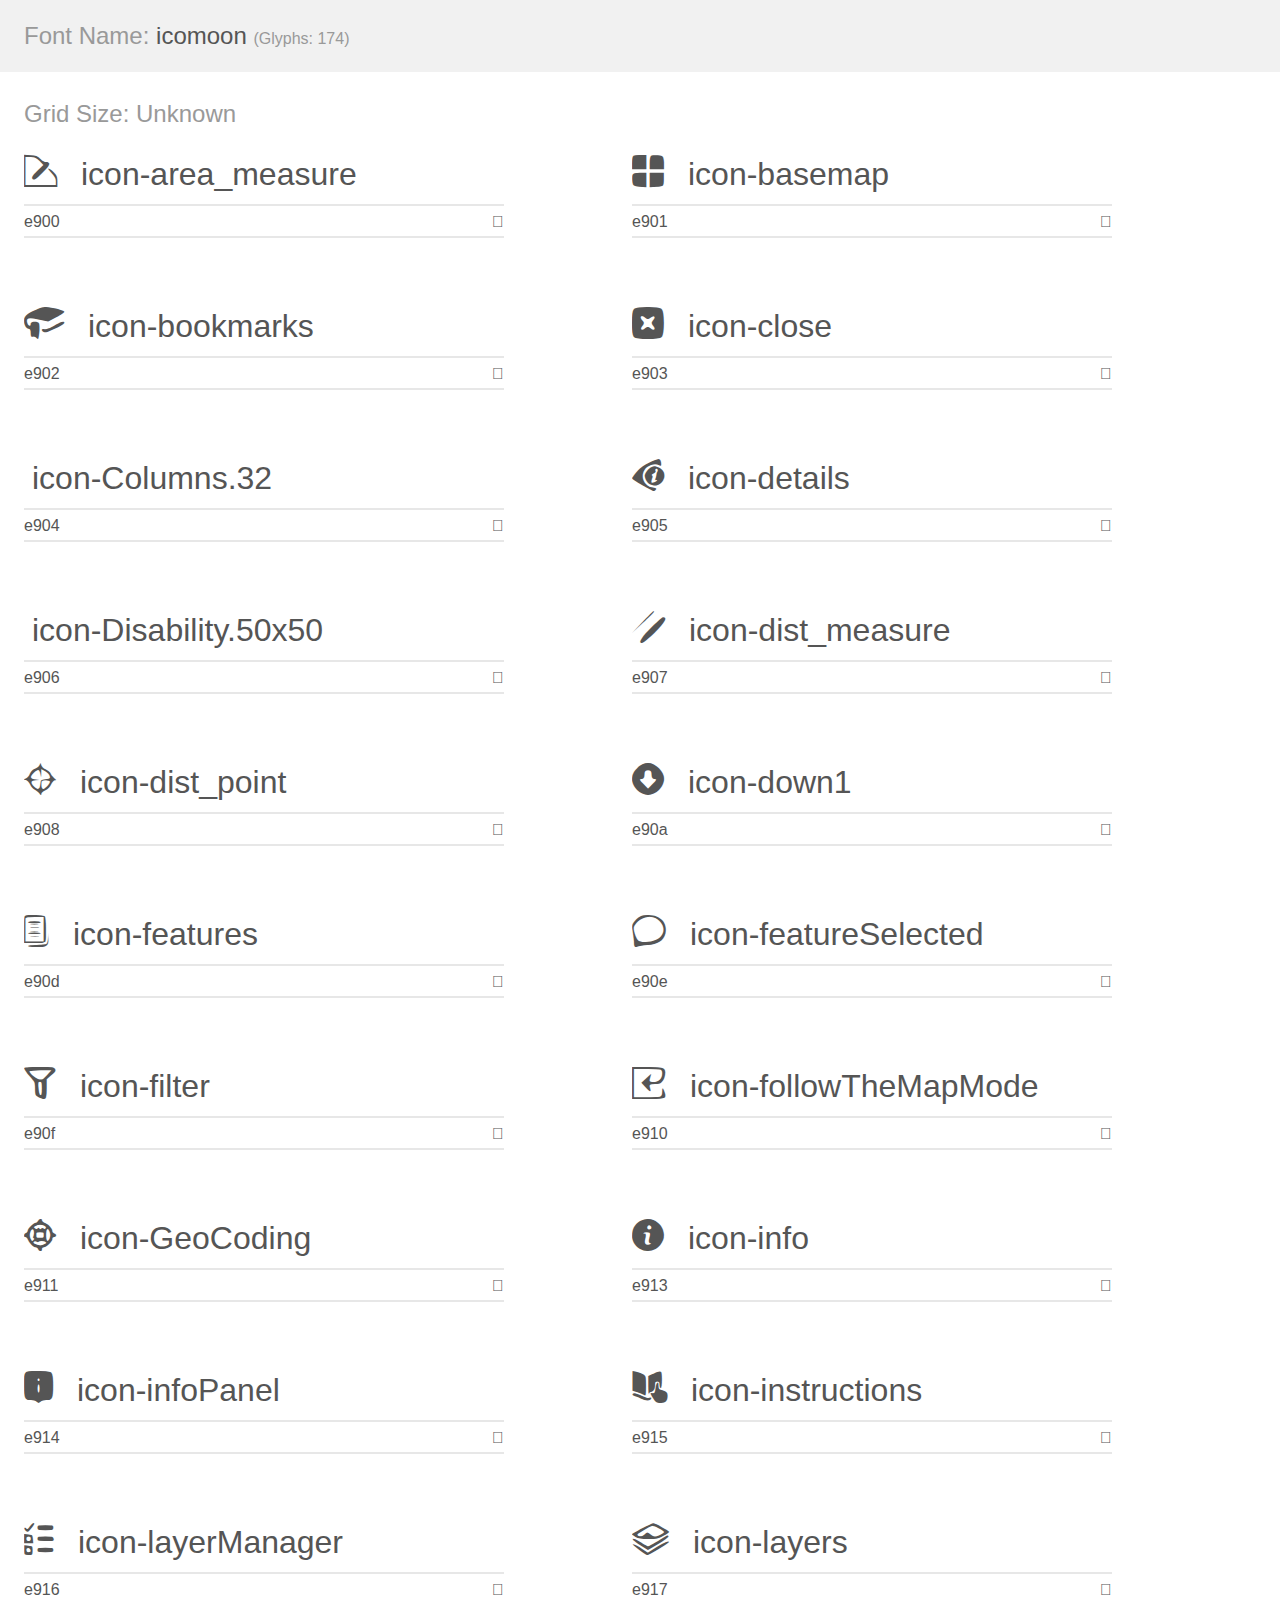
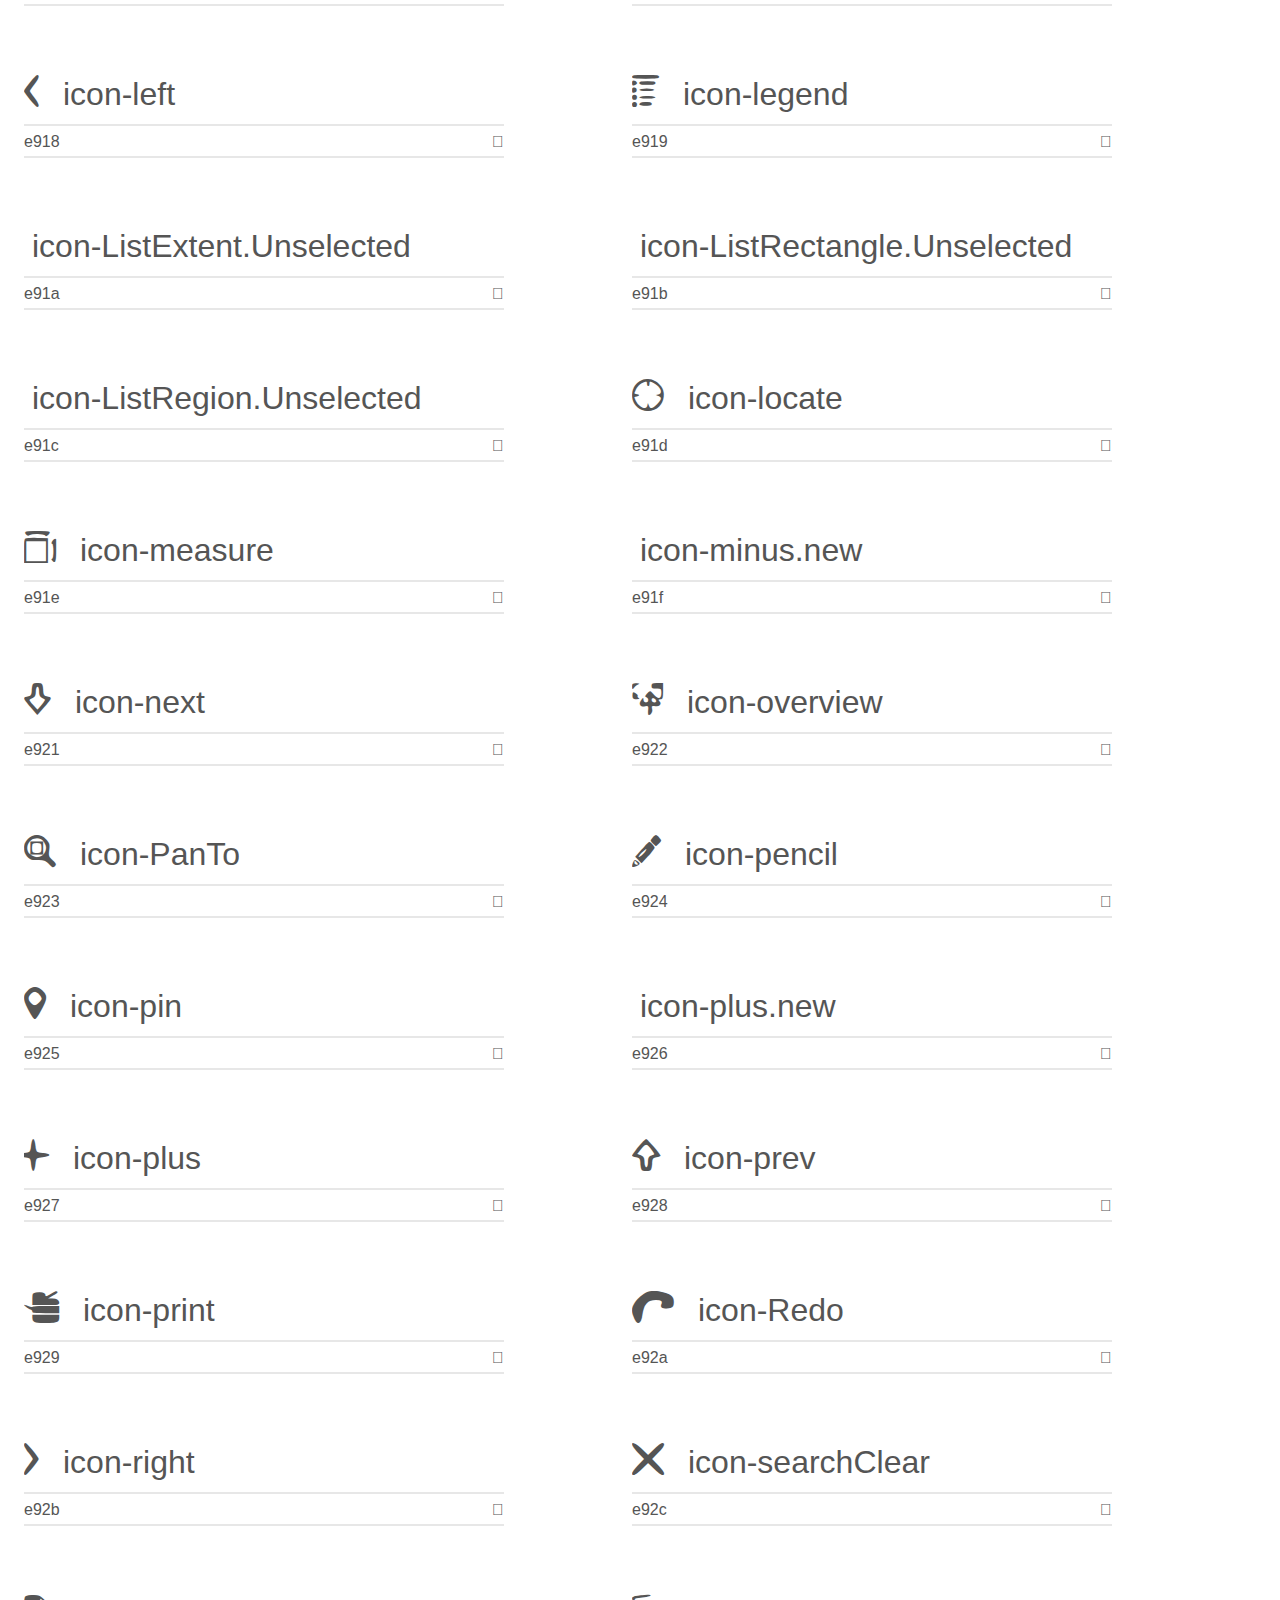
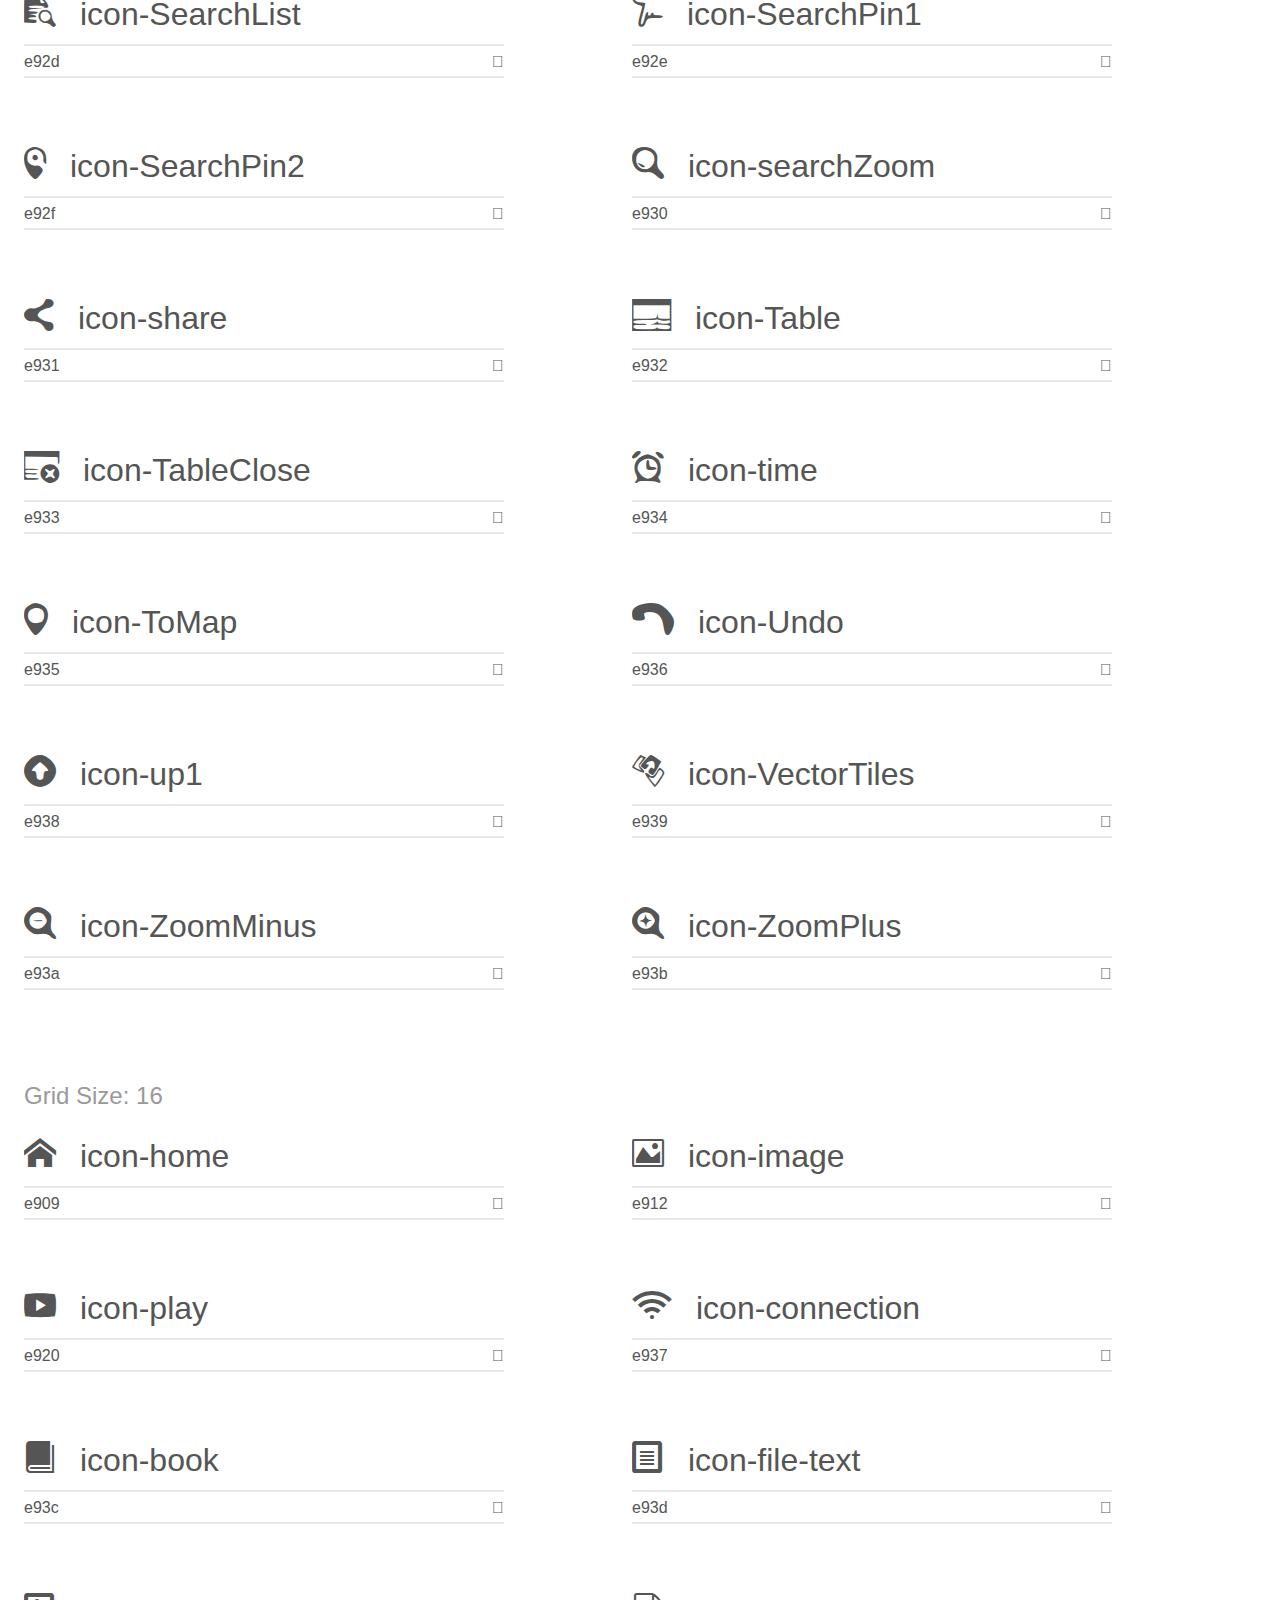
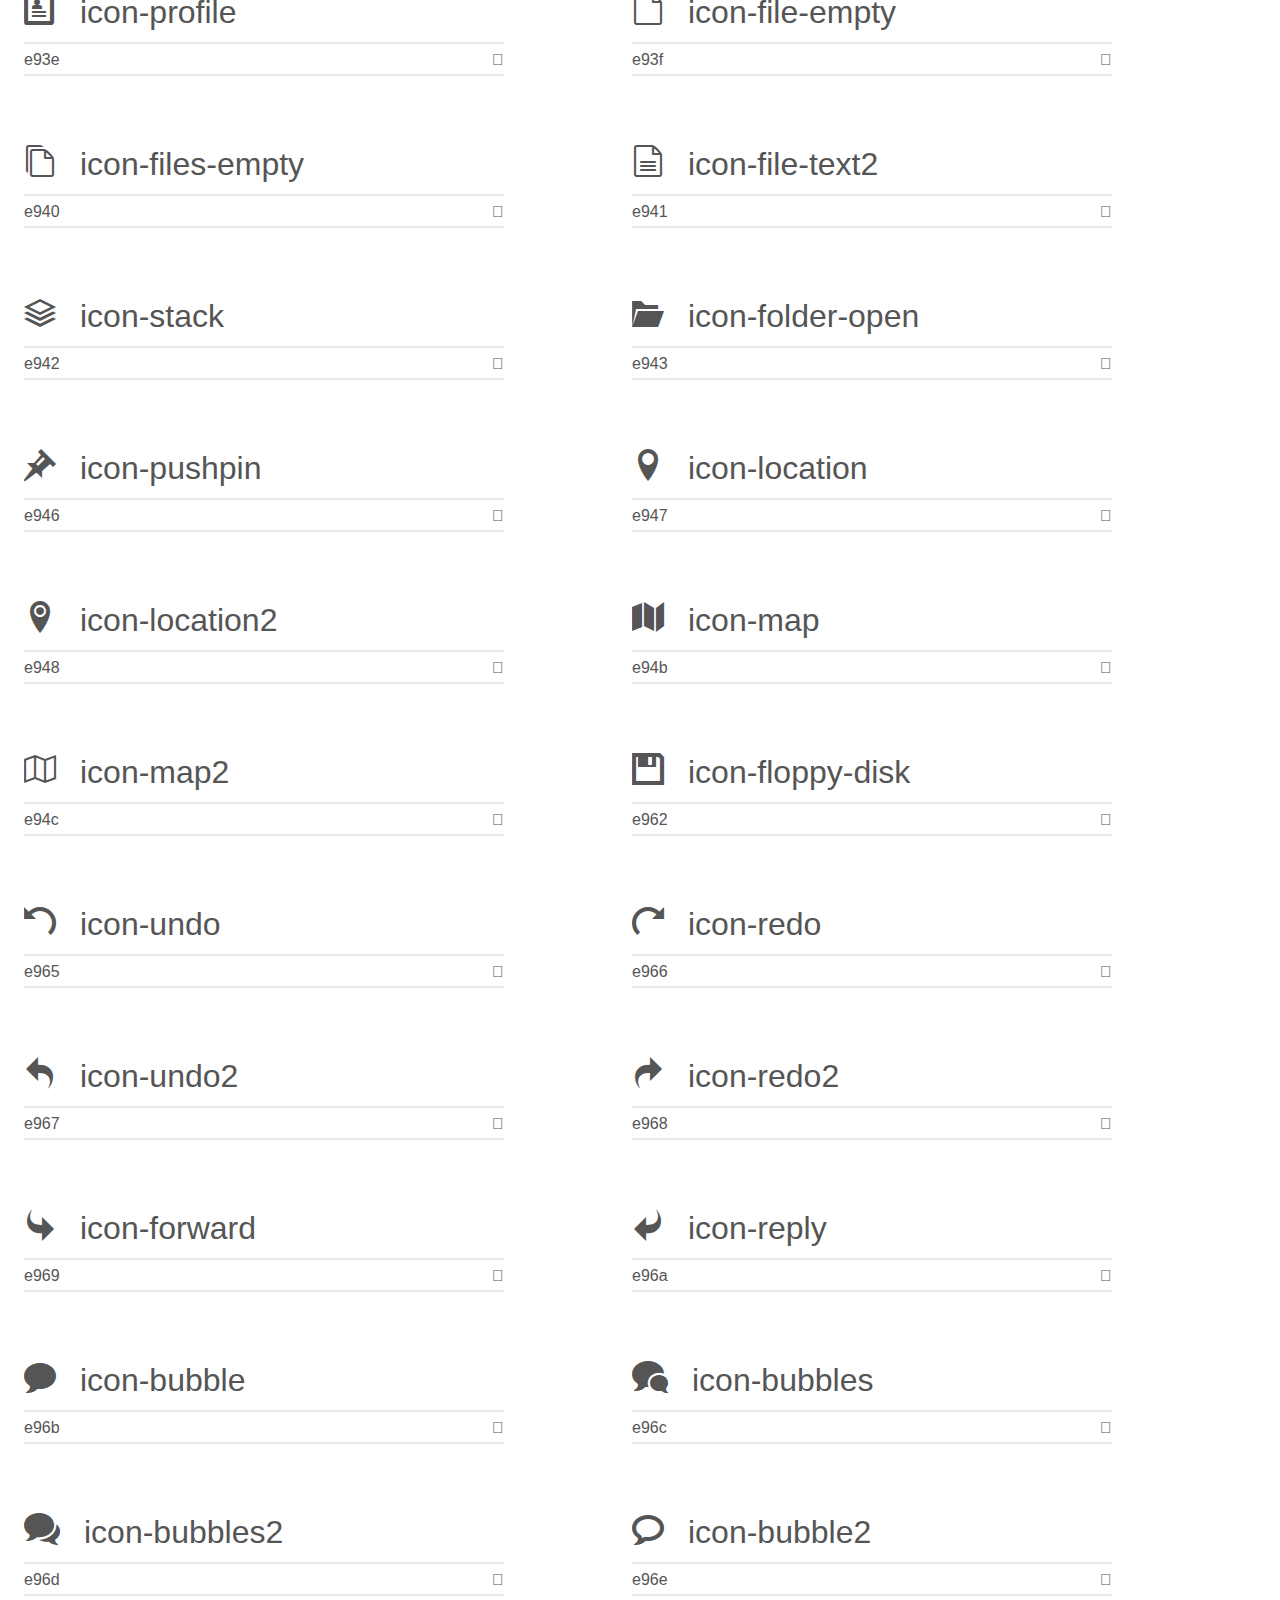
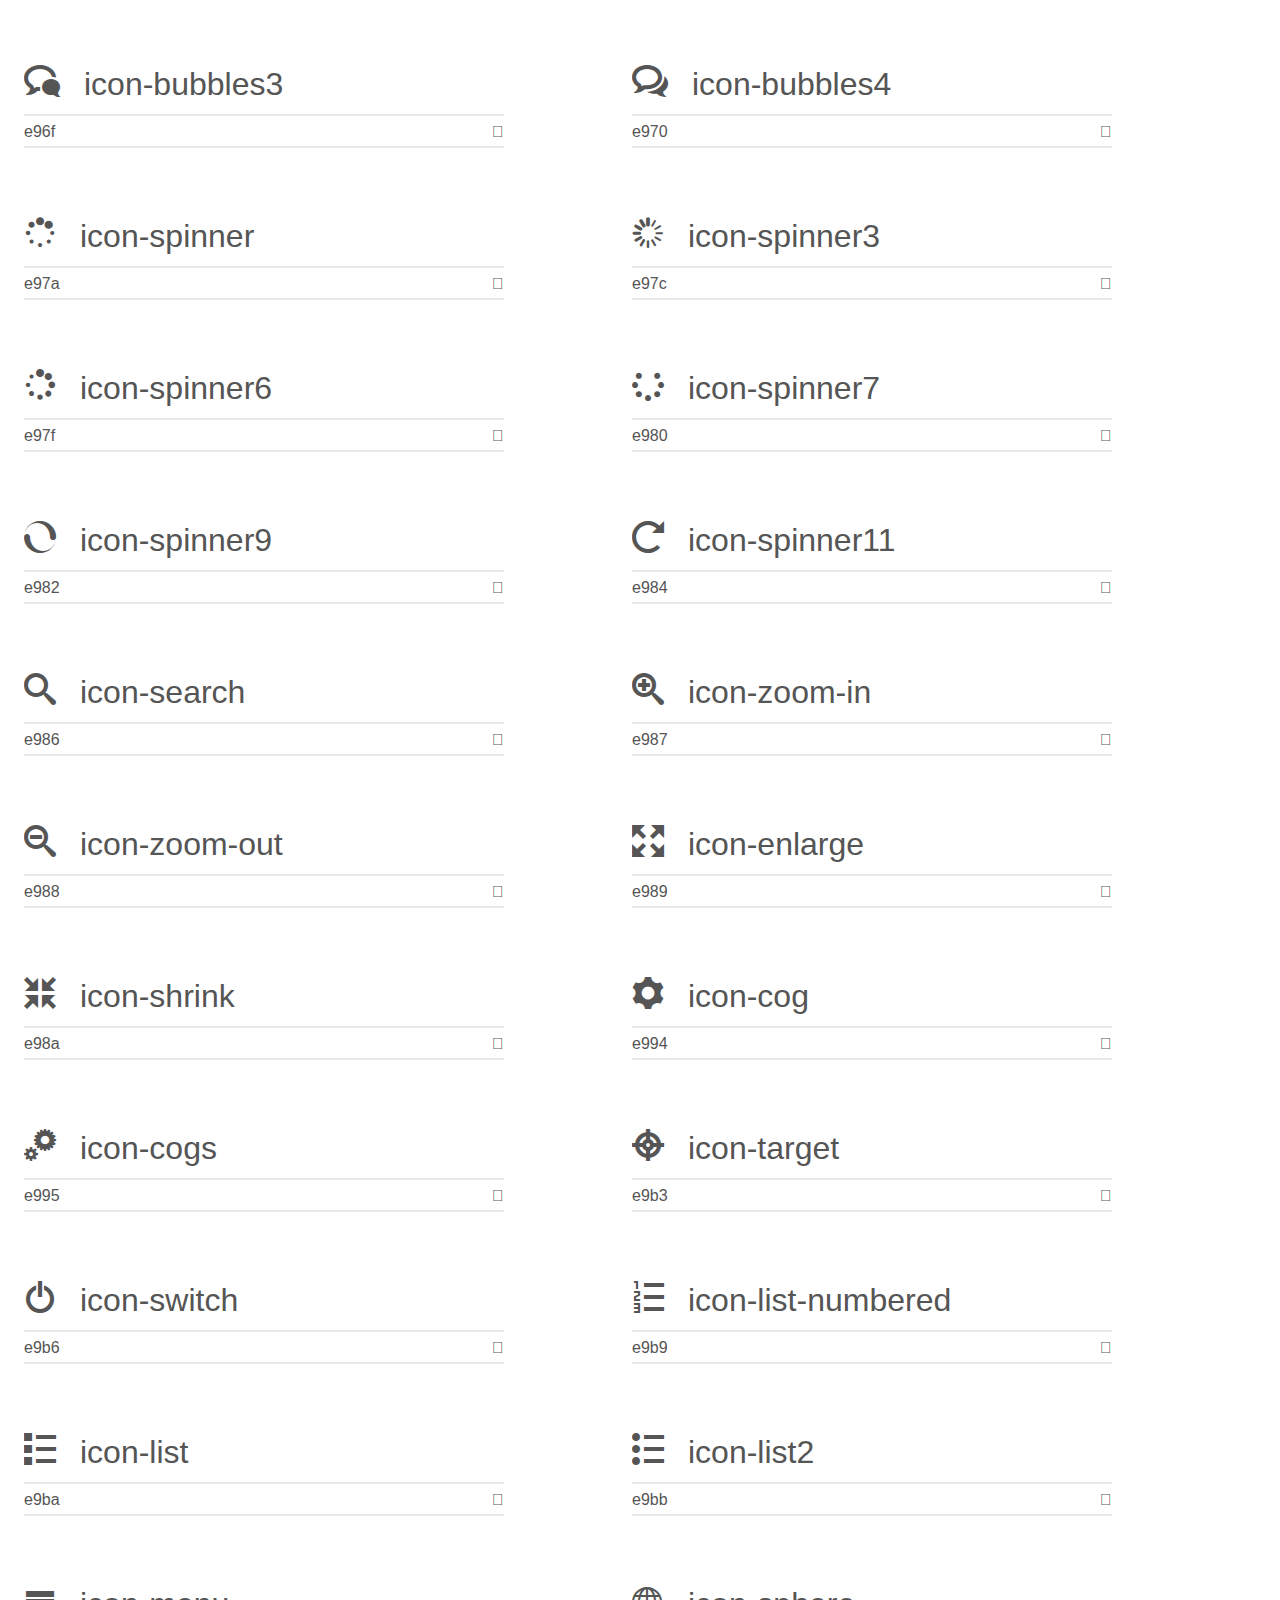
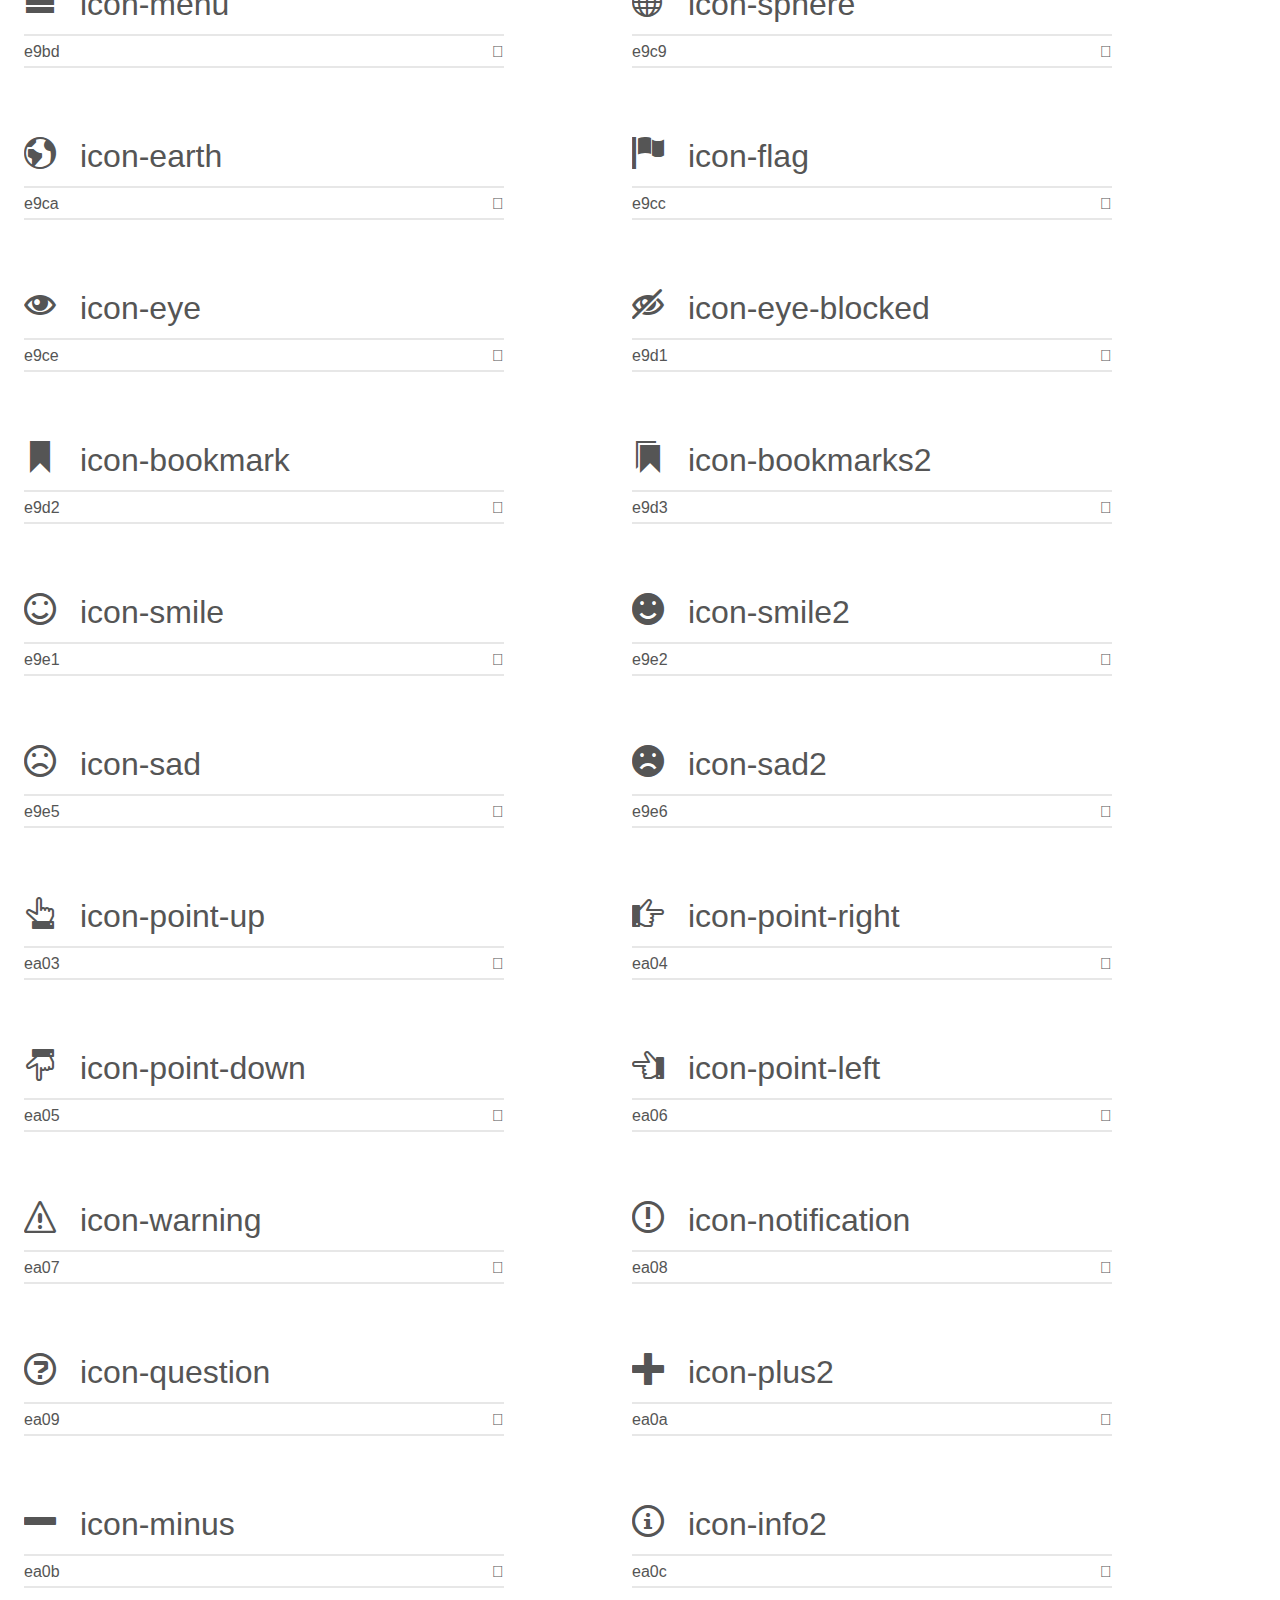
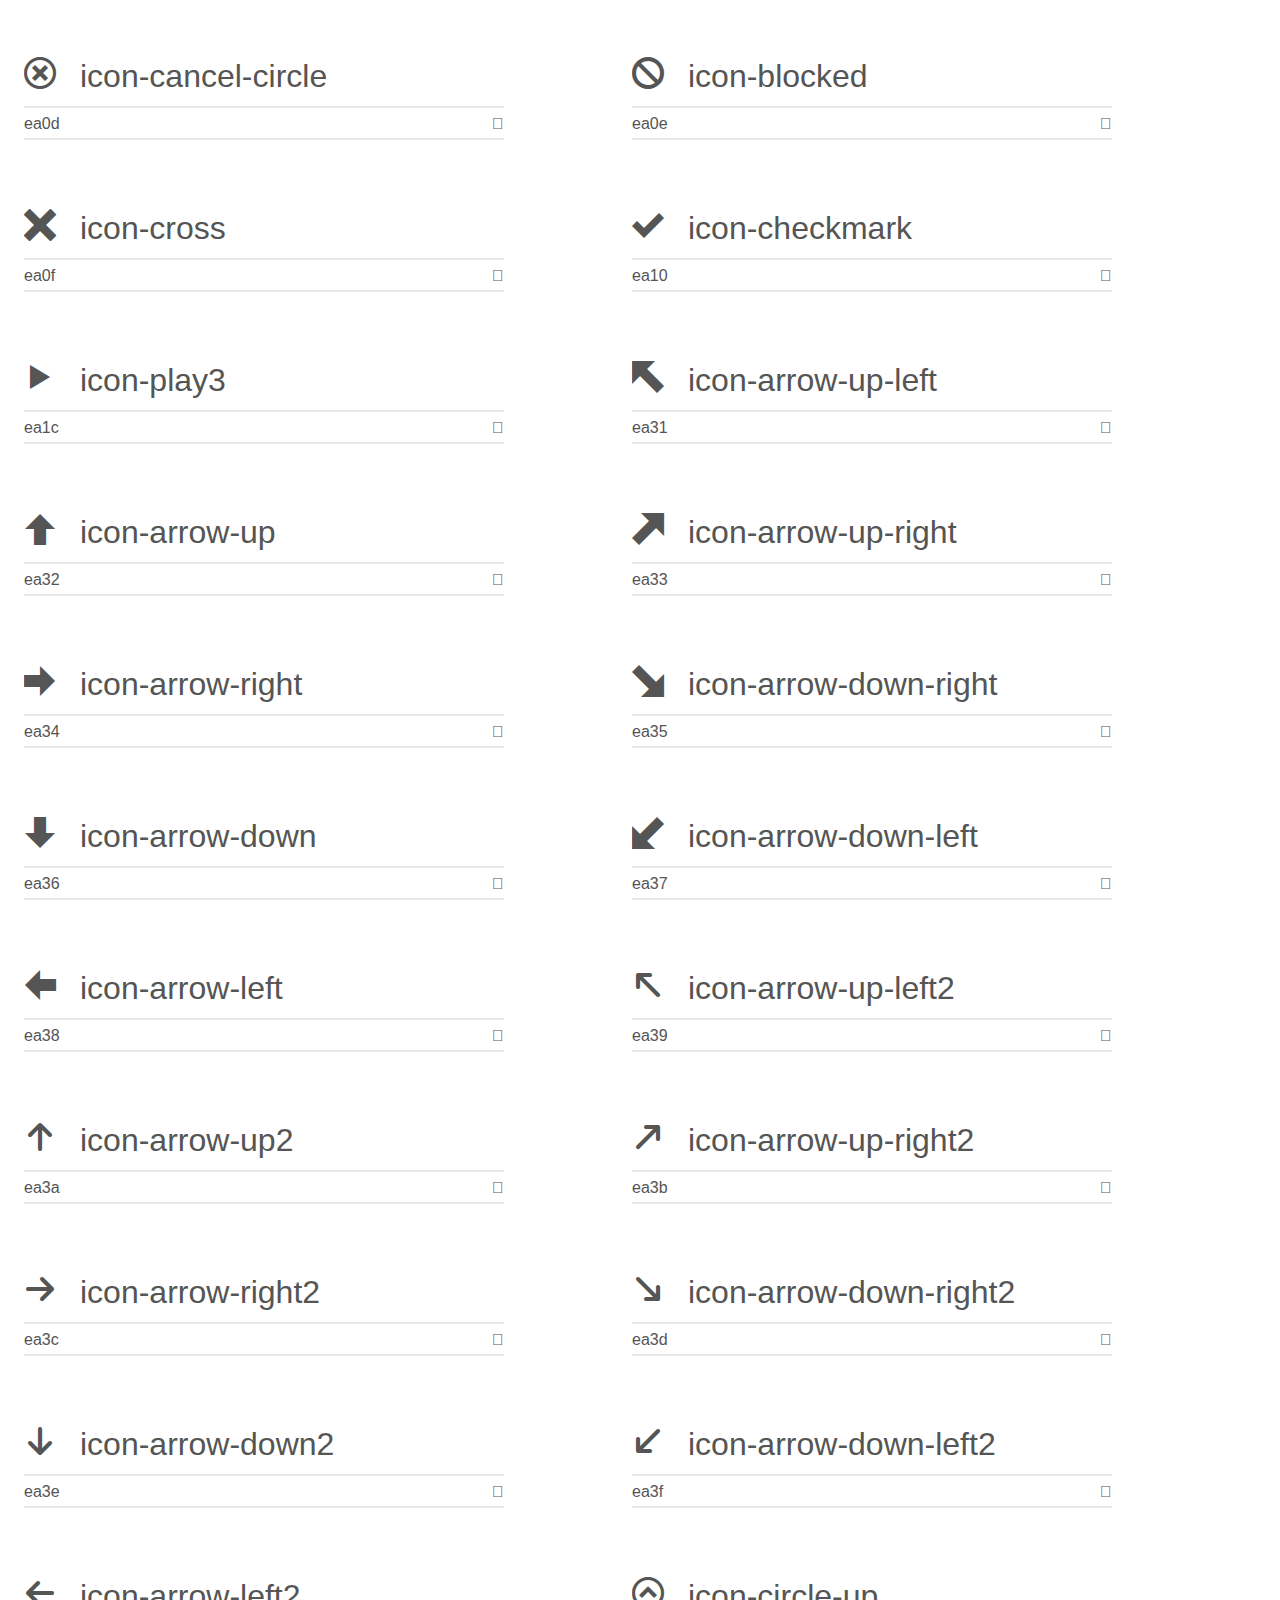
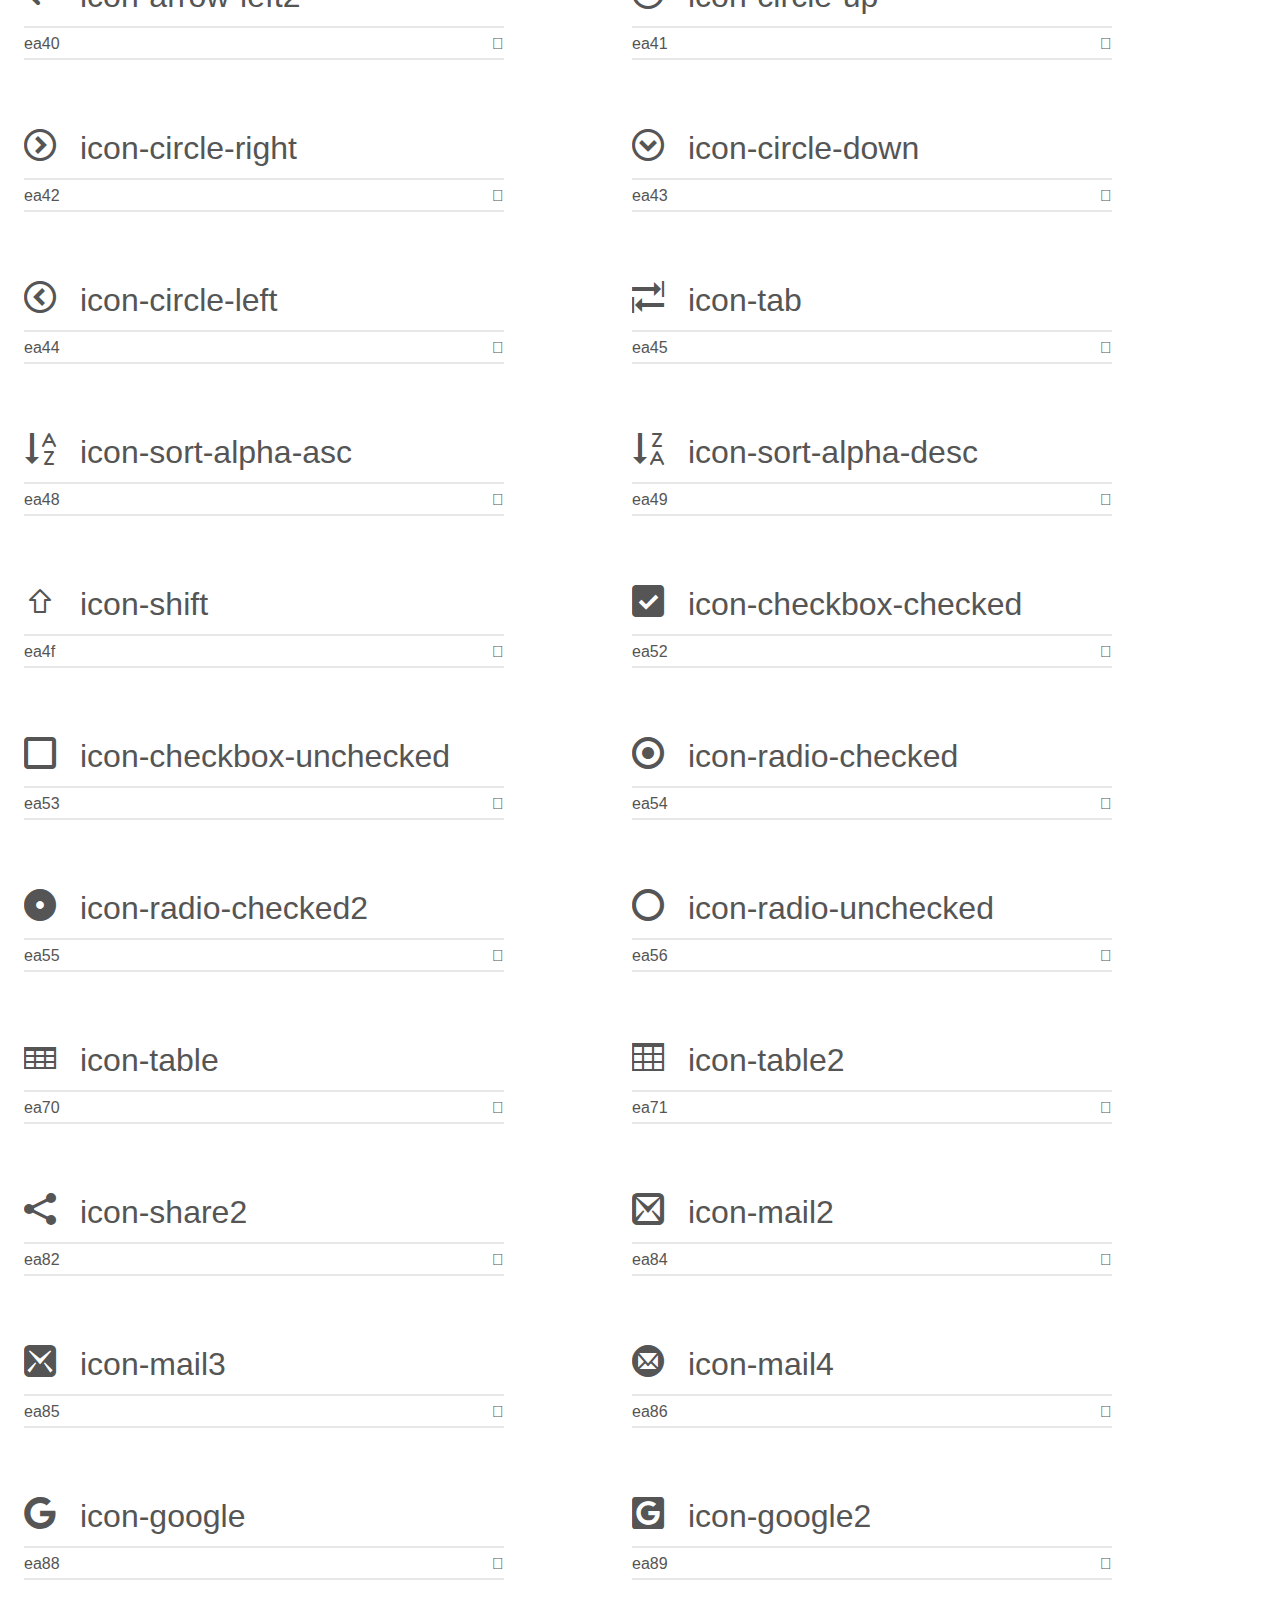
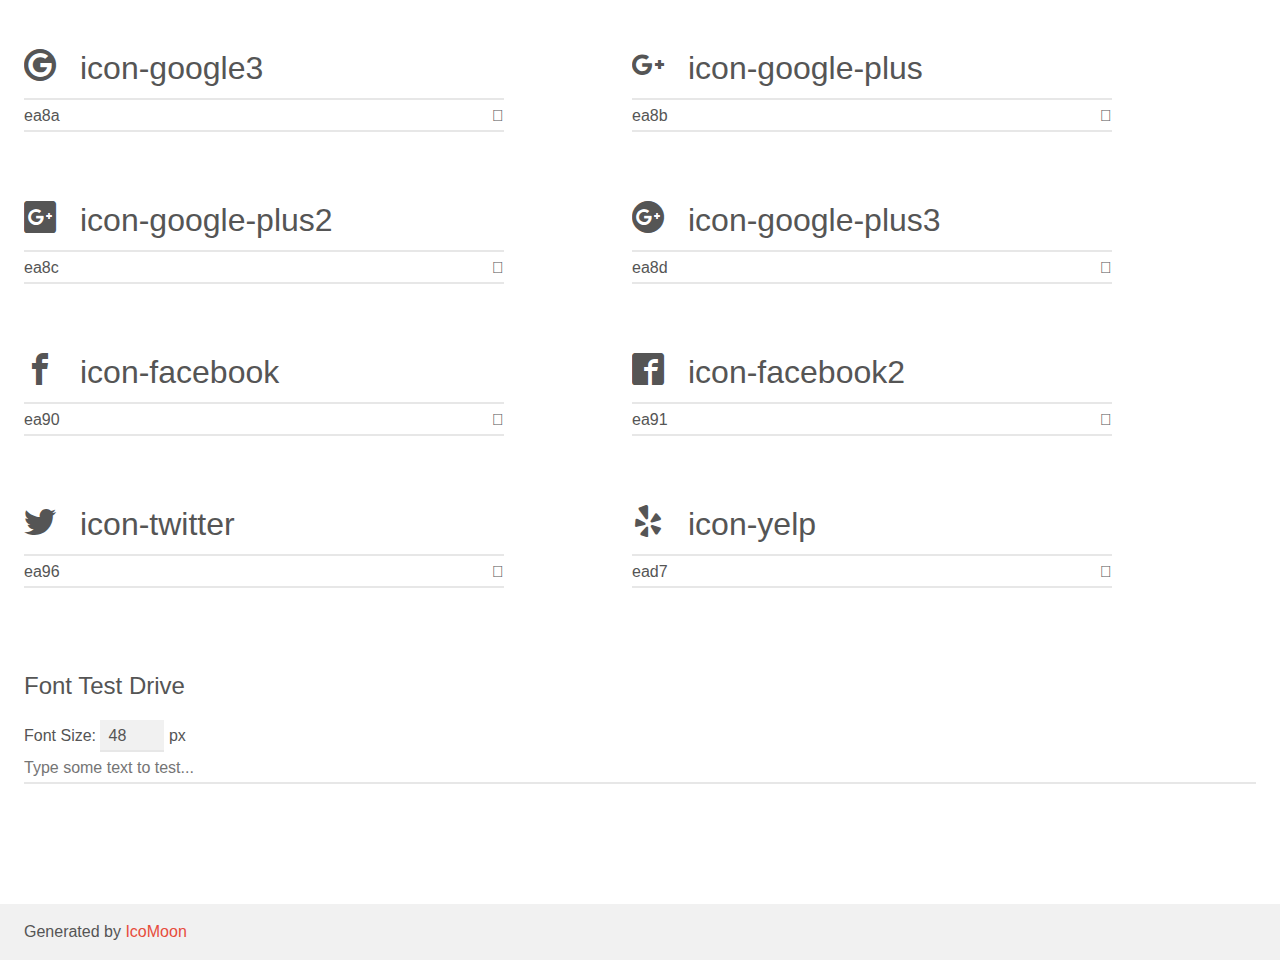
<file: icomoon/demo.html>
<!doctype html>
<html>
<head>
    <meta charset="utf-8">
    <title>IcoMoon Demo</title>
    <meta name="description" content="An Icon Font Generated By IcoMoon.io">
    <meta name="viewport" content="width=device-width, initial-scale=1">
    <link rel="stylesheet" href="demo-files/demo.css">
    <link rel="stylesheet" href="style.css"></head>
<body>
    <div class="bgc1 clearfix">
        <h1 class="mhmm mvm"><span class="fgc1">Font Name:</span> icomoon <small class="fgc1">(Glyphs:&nbsp;174)</small></h1>
    </div>
    <div class="clearfix mhl ptl">
        <h1 class="mvm mtn fgc1">Grid Size: Unknown</h1>
        <div class="glyph fs1">
            <div class="clearfix bshadow0 pbs">
                <span class="icon-area_measure">
                
                </span>
                <span class="mls"> icon-area_measure</span>
            </div>
            <fieldset class="fs0 size1of1 clearfix hidden-false">
                <input type="text" readonly value="e900" class="unit size1of2" />
                <input type="text" maxlength="1" readonly value="&#xe900;" class="unitRight size1of2 talign-right" />
            </fieldset>
            <div class="fs0 bshadow0 clearfix hidden-true">
                <span class="unit pvs fgc1">liga: </span>
                <input type="text" readonly value="" class="liga unitRight" />
            </div>
        </div>
        <div class="glyph fs1">
            <div class="clearfix bshadow0 pbs">
                <span class="icon-basemap">
                
                </span>
                <span class="mls"> icon-basemap</span>
            </div>
            <fieldset class="fs0 size1of1 clearfix hidden-false">
                <input type="text" readonly value="e901" class="unit size1of2" />
                <input type="text" maxlength="1" readonly value="&#xe901;" class="unitRight size1of2 talign-right" />
            </fieldset>
            <div class="fs0 bshadow0 clearfix hidden-true">
                <span class="unit pvs fgc1">liga: </span>
                <input type="text" readonly value="" class="liga unitRight" />
            </div>
        </div>
        <div class="glyph fs1">
            <div class="clearfix bshadow0 pbs">
                <span class="icon-bookmarks">
                
                </span>
                <span class="mls"> icon-bookmarks</span>
            </div>
            <fieldset class="fs0 size1of1 clearfix hidden-false">
                <input type="text" readonly value="e902" class="unit size1of2" />
                <input type="text" maxlength="1" readonly value="&#xe902;" class="unitRight size1of2 talign-right" />
            </fieldset>
            <div class="fs0 bshadow0 clearfix hidden-true">
                <span class="unit pvs fgc1">liga: </span>
                <input type="text" readonly value="" class="liga unitRight" />
            </div>
        </div>
        <div class="glyph fs1">
            <div class="clearfix bshadow0 pbs">
                <span class="icon-close">
                
                </span>
                <span class="mls"> icon-close</span>
            </div>
            <fieldset class="fs0 size1of1 clearfix hidden-false">
                <input type="text" readonly value="e903" class="unit size1of2" />
                <input type="text" maxlength="1" readonly value="&#xe903;" class="unitRight size1of2 talign-right" />
            </fieldset>
            <div class="fs0 bshadow0 clearfix hidden-true">
                <span class="unit pvs fgc1">liga: </span>
                <input type="text" readonly value="" class="liga unitRight" />
            </div>
        </div>
        <div class="glyph fs1">
            <div class="clearfix bshadow0 pbs">
                <span class="icon-Columns.32">
                
                </span>
                <span class="mls"> icon-Columns.32</span>
            </div>
            <fieldset class="fs0 size1of1 clearfix hidden-false">
                <input type="text" readonly value="e904" class="unit size1of2" />
                <input type="text" maxlength="1" readonly value="&#xe904;" class="unitRight size1of2 talign-right" />
            </fieldset>
            <div class="fs0 bshadow0 clearfix hidden-true">
                <span class="unit pvs fgc1">liga: </span>
                <input type="text" readonly value="" class="liga unitRight" />
            </div>
        </div>
        <div class="glyph fs1">
            <div class="clearfix bshadow0 pbs">
                <span class="icon-details">
                
                </span>
                <span class="mls"> icon-details</span>
            </div>
            <fieldset class="fs0 size1of1 clearfix hidden-false">
                <input type="text" readonly value="e905" class="unit size1of2" />
                <input type="text" maxlength="1" readonly value="&#xe905;" class="unitRight size1of2 talign-right" />
            </fieldset>
            <div class="fs0 bshadow0 clearfix hidden-true">
                <span class="unit pvs fgc1">liga: </span>
                <input type="text" readonly value="" class="liga unitRight" />
            </div>
        </div>
        <div class="glyph fs1">
            <div class="clearfix bshadow0 pbs">
                <span class="icon-Disability.50x50">
                
                </span>
                <span class="mls"> icon-Disability.50x50</span>
            </div>
            <fieldset class="fs0 size1of1 clearfix hidden-false">
                <input type="text" readonly value="e906" class="unit size1of2" />
                <input type="text" maxlength="1" readonly value="&#xe906;" class="unitRight size1of2 talign-right" />
            </fieldset>
            <div class="fs0 bshadow0 clearfix hidden-true">
                <span class="unit pvs fgc1">liga: </span>
                <input type="text" readonly value="" class="liga unitRight" />
            </div>
        </div>
        <div class="glyph fs1">
            <div class="clearfix bshadow0 pbs">
                <span class="icon-dist_measure">
                
                </span>
                <span class="mls"> icon-dist_measure</span>
            </div>
            <fieldset class="fs0 size1of1 clearfix hidden-false">
                <input type="text" readonly value="e907" class="unit size1of2" />
                <input type="text" maxlength="1" readonly value="&#xe907;" class="unitRight size1of2 talign-right" />
            </fieldset>
            <div class="fs0 bshadow0 clearfix hidden-true">
                <span class="unit pvs fgc1">liga: </span>
                <input type="text" readonly value="" class="liga unitRight" />
            </div>
        </div>
        <div class="glyph fs1">
            <div class="clearfix bshadow0 pbs">
                <span class="icon-dist_point">
                
                </span>
                <span class="mls"> icon-dist_point</span>
            </div>
            <fieldset class="fs0 size1of1 clearfix hidden-false">
                <input type="text" readonly value="e908" class="unit size1of2" />
                <input type="text" maxlength="1" readonly value="&#xe908;" class="unitRight size1of2 talign-right" />
            </fieldset>
            <div class="fs0 bshadow0 clearfix hidden-true">
                <span class="unit pvs fgc1">liga: </span>
                <input type="text" readonly value="" class="liga unitRight" />
            </div>
        </div>
        <div class="glyph fs1">
            <div class="clearfix bshadow0 pbs">
                <span class="icon-down1">
                
                </span>
                <span class="mls"> icon-down1</span>
            </div>
            <fieldset class="fs0 size1of1 clearfix hidden-false">
                <input type="text" readonly value="e90a" class="unit size1of2" />
                <input type="text" maxlength="1" readonly value="&#xe90a;" class="unitRight size1of2 talign-right" />
            </fieldset>
            <div class="fs0 bshadow0 clearfix hidden-true">
                <span class="unit pvs fgc1">liga: </span>
                <input type="text" readonly value="" class="liga unitRight" />
            </div>
        </div>
        <div class="glyph fs1">
            <div class="clearfix bshadow0 pbs">
                <span class="icon-features">
                
                </span>
                <span class="mls"> icon-features</span>
            </div>
            <fieldset class="fs0 size1of1 clearfix hidden-false">
                <input type="text" readonly value="e90d" class="unit size1of2" />
                <input type="text" maxlength="1" readonly value="&#xe90d;" class="unitRight size1of2 talign-right" />
            </fieldset>
            <div class="fs0 bshadow0 clearfix hidden-true">
                <span class="unit pvs fgc1">liga: </span>
                <input type="text" readonly value="" class="liga unitRight" />
            </div>
        </div>
        <div class="glyph fs1">
            <div class="clearfix bshadow0 pbs">
                <span class="icon-featureSelected">
                
                </span>
                <span class="mls"> icon-featureSelected</span>
            </div>
            <fieldset class="fs0 size1of1 clearfix hidden-false">
                <input type="text" readonly value="e90e" class="unit size1of2" />
                <input type="text" maxlength="1" readonly value="&#xe90e;" class="unitRight size1of2 talign-right" />
            </fieldset>
            <div class="fs0 bshadow0 clearfix hidden-true">
                <span class="unit pvs fgc1">liga: </span>
                <input type="text" readonly value="" class="liga unitRight" />
            </div>
        </div>
        <div class="glyph fs1">
            <div class="clearfix bshadow0 pbs">
                <span class="icon-filter">
                
                </span>
                <span class="mls"> icon-filter</span>
            </div>
            <fieldset class="fs0 size1of1 clearfix hidden-false">
                <input type="text" readonly value="e90f" class="unit size1of2" />
                <input type="text" maxlength="1" readonly value="&#xe90f;" class="unitRight size1of2 talign-right" />
            </fieldset>
            <div class="fs0 bshadow0 clearfix hidden-true">
                <span class="unit pvs fgc1">liga: </span>
                <input type="text" readonly value="" class="liga unitRight" />
            </div>
        </div>
        <div class="glyph fs1">
            <div class="clearfix bshadow0 pbs">
                <span class="icon-followTheMapMode">
                
                </span>
                <span class="mls"> icon-followTheMapMode</span>
            </div>
            <fieldset class="fs0 size1of1 clearfix hidden-false">
                <input type="text" readonly value="e910" class="unit size1of2" />
                <input type="text" maxlength="1" readonly value="&#xe910;" class="unitRight size1of2 talign-right" />
            </fieldset>
            <div class="fs0 bshadow0 clearfix hidden-true">
                <span class="unit pvs fgc1">liga: </span>
                <input type="text" readonly value="" class="liga unitRight" />
            </div>
        </div>
        <div class="glyph fs1">
            <div class="clearfix bshadow0 pbs">
                <span class="icon-GeoCoding">
                
                </span>
                <span class="mls"> icon-GeoCoding</span>
            </div>
            <fieldset class="fs0 size1of1 clearfix hidden-false">
                <input type="text" readonly value="e911" class="unit size1of2" />
                <input type="text" maxlength="1" readonly value="&#xe911;" class="unitRight size1of2 talign-right" />
            </fieldset>
            <div class="fs0 bshadow0 clearfix hidden-true">
                <span class="unit pvs fgc1">liga: </span>
                <input type="text" readonly value="" class="liga unitRight" />
            </div>
        </div>
        <div class="glyph fs1">
            <div class="clearfix bshadow0 pbs">
                <span class="icon-info">
                
                </span>
                <span class="mls"> icon-info</span>
            </div>
            <fieldset class="fs0 size1of1 clearfix hidden-false">
                <input type="text" readonly value="e913" class="unit size1of2" />
                <input type="text" maxlength="1" readonly value="&#xe913;" class="unitRight size1of2 talign-right" />
            </fieldset>
            <div class="fs0 bshadow0 clearfix hidden-true">
                <span class="unit pvs fgc1">liga: </span>
                <input type="text" readonly value="" class="liga unitRight" />
            </div>
        </div>
        <div class="glyph fs1">
            <div class="clearfix bshadow0 pbs">
                <span class="icon-infoPanel">
                
                </span>
                <span class="mls"> icon-infoPanel</span>
            </div>
            <fieldset class="fs0 size1of1 clearfix hidden-false">
                <input type="text" readonly value="e914" class="unit size1of2" />
                <input type="text" maxlength="1" readonly value="&#xe914;" class="unitRight size1of2 talign-right" />
            </fieldset>
            <div class="fs0 bshadow0 clearfix hidden-true">
                <span class="unit pvs fgc1">liga: </span>
                <input type="text" readonly value="" class="liga unitRight" />
            </div>
        </div>
        <div class="glyph fs1">
            <div class="clearfix bshadow0 pbs">
                <span class="icon-instructions">
                
                </span>
                <span class="mls"> icon-instructions</span>
            </div>
            <fieldset class="fs0 size1of1 clearfix hidden-false">
                <input type="text" readonly value="e915" class="unit size1of2" />
                <input type="text" maxlength="1" readonly value="&#xe915;" class="unitRight size1of2 talign-right" />
            </fieldset>
            <div class="fs0 bshadow0 clearfix hidden-true">
                <span class="unit pvs fgc1">liga: </span>
                <input type="text" readonly value="" class="liga unitRight" />
            </div>
        </div>
        <div class="glyph fs1">
            <div class="clearfix bshadow0 pbs">
                <span class="icon-layerManager">
                
                </span>
                <span class="mls"> icon-layerManager</span>
            </div>
            <fieldset class="fs0 size1of1 clearfix hidden-false">
                <input type="text" readonly value="e916" class="unit size1of2" />
                <input type="text" maxlength="1" readonly value="&#xe916;" class="unitRight size1of2 talign-right" />
            </fieldset>
            <div class="fs0 bshadow0 clearfix hidden-true">
                <span class="unit pvs fgc1">liga: </span>
                <input type="text" readonly value="" class="liga unitRight" />
            </div>
        </div>
        <div class="glyph fs1">
            <div class="clearfix bshadow0 pbs">
                <span class="icon-layers">
                
                </span>
                <span class="mls"> icon-layers</span>
            </div>
            <fieldset class="fs0 size1of1 clearfix hidden-false">
                <input type="text" readonly value="e917" class="unit size1of2" />
                <input type="text" maxlength="1" readonly value="&#xe917;" class="unitRight size1of2 talign-right" />
            </fieldset>
            <div class="fs0 bshadow0 clearfix hidden-true">
                <span class="unit pvs fgc1">liga: </span>
                <input type="text" readonly value="" class="liga unitRight" />
            </div>
        </div>
        <div class="glyph fs1">
            <div class="clearfix bshadow0 pbs">
                <span class="icon-left">
                
                </span>
                <span class="mls"> icon-left</span>
            </div>
            <fieldset class="fs0 size1of1 clearfix hidden-false">
                <input type="text" readonly value="e918" class="unit size1of2" />
                <input type="text" maxlength="1" readonly value="&#xe918;" class="unitRight size1of2 talign-right" />
            </fieldset>
            <div class="fs0 bshadow0 clearfix hidden-true">
                <span class="unit pvs fgc1">liga: </span>
                <input type="text" readonly value="" class="liga unitRight" />
            </div>
        </div>
        <div class="glyph fs1">
            <div class="clearfix bshadow0 pbs">
                <span class="icon-legend">
                
                </span>
                <span class="mls"> icon-legend</span>
            </div>
            <fieldset class="fs0 size1of1 clearfix hidden-false">
                <input type="text" readonly value="e919" class="unit size1of2" />
                <input type="text" maxlength="1" readonly value="&#xe919;" class="unitRight size1of2 talign-right" />
            </fieldset>
            <div class="fs0 bshadow0 clearfix hidden-true">
                <span class="unit pvs fgc1">liga: </span>
                <input type="text" readonly value="" class="liga unitRight" />
            </div>
        </div>
        <div class="glyph fs1">
            <div class="clearfix bshadow0 pbs">
                <span class="icon-ListExtent.Unselected">
                
                </span>
                <span class="mls"> icon-ListExtent.Unselected</span>
            </div>
            <fieldset class="fs0 size1of1 clearfix hidden-false">
                <input type="text" readonly value="e91a" class="unit size1of2" />
                <input type="text" maxlength="1" readonly value="&#xe91a;" class="unitRight size1of2 talign-right" />
            </fieldset>
            <div class="fs0 bshadow0 clearfix hidden-true">
                <span class="unit pvs fgc1">liga: </span>
                <input type="text" readonly value="" class="liga unitRight" />
            </div>
        </div>
        <div class="glyph fs1">
            <div class="clearfix bshadow0 pbs">
                <span class="icon-ListRectangle.Unselected">
                
                </span>
                <span class="mls"> icon-ListRectangle.Unselected</span>
            </div>
            <fieldset class="fs0 size1of1 clearfix hidden-false">
                <input type="text" readonly value="e91b" class="unit size1of2" />
                <input type="text" maxlength="1" readonly value="&#xe91b;" class="unitRight size1of2 talign-right" />
            </fieldset>
            <div class="fs0 bshadow0 clearfix hidden-true">
                <span class="unit pvs fgc1">liga: </span>
                <input type="text" readonly value="" class="liga unitRight" />
            </div>
        </div>
        <div class="glyph fs1">
            <div class="clearfix bshadow0 pbs">
                <span class="icon-ListRegion.Unselected">
                
                </span>
                <span class="mls"> icon-ListRegion.Unselected</span>
            </div>
            <fieldset class="fs0 size1of1 clearfix hidden-false">
                <input type="text" readonly value="e91c" class="unit size1of2" />
                <input type="text" maxlength="1" readonly value="&#xe91c;" class="unitRight size1of2 talign-right" />
            </fieldset>
            <div class="fs0 bshadow0 clearfix hidden-true">
                <span class="unit pvs fgc1">liga: </span>
                <input type="text" readonly value="" class="liga unitRight" />
            </div>
        </div>
        <div class="glyph fs1">
            <div class="clearfix bshadow0 pbs">
                <span class="icon-locate">
                
                </span>
                <span class="mls"> icon-locate</span>
            </div>
            <fieldset class="fs0 size1of1 clearfix hidden-false">
                <input type="text" readonly value="e91d" class="unit size1of2" />
                <input type="text" maxlength="1" readonly value="&#xe91d;" class="unitRight size1of2 talign-right" />
            </fieldset>
            <div class="fs0 bshadow0 clearfix hidden-true">
                <span class="unit pvs fgc1">liga: </span>
                <input type="text" readonly value="" class="liga unitRight" />
            </div>
        </div>
        <div class="glyph fs1">
            <div class="clearfix bshadow0 pbs">
                <span class="icon-measure">
                
                </span>
                <span class="mls"> icon-measure</span>
            </div>
            <fieldset class="fs0 size1of1 clearfix hidden-false">
                <input type="text" readonly value="e91e" class="unit size1of2" />
                <input type="text" maxlength="1" readonly value="&#xe91e;" class="unitRight size1of2 talign-right" />
            </fieldset>
            <div class="fs0 bshadow0 clearfix hidden-true">
                <span class="unit pvs fgc1">liga: </span>
                <input type="text" readonly value="" class="liga unitRight" />
            </div>
        </div>
        <div class="glyph fs1">
            <div class="clearfix bshadow0 pbs">
                <span class="icon-minus.new">
                
                </span>
                <span class="mls"> icon-minus.new</span>
            </div>
            <fieldset class="fs0 size1of1 clearfix hidden-false">
                <input type="text" readonly value="e91f" class="unit size1of2" />
                <input type="text" maxlength="1" readonly value="&#xe91f;" class="unitRight size1of2 talign-right" />
            </fieldset>
            <div class="fs0 bshadow0 clearfix hidden-true">
                <span class="unit pvs fgc1">liga: </span>
                <input type="text" readonly value="" class="liga unitRight" />
            </div>
        </div>
        <div class="glyph fs1">
            <div class="clearfix bshadow0 pbs">
                <span class="icon-next">
                
                </span>
                <span class="mls"> icon-next</span>
            </div>
            <fieldset class="fs0 size1of1 clearfix hidden-false">
                <input type="text" readonly value="e921" class="unit size1of2" />
                <input type="text" maxlength="1" readonly value="&#xe921;" class="unitRight size1of2 talign-right" />
            </fieldset>
            <div class="fs0 bshadow0 clearfix hidden-true">
                <span class="unit pvs fgc1">liga: </span>
                <input type="text" readonly value="" class="liga unitRight" />
            </div>
        </div>
        <div class="glyph fs1">
            <div class="clearfix bshadow0 pbs">
                <span class="icon-overview">
                
                </span>
                <span class="mls"> icon-overview</span>
            </div>
            <fieldset class="fs0 size1of1 clearfix hidden-false">
                <input type="text" readonly value="e922" class="unit size1of2" />
                <input type="text" maxlength="1" readonly value="&#xe922;" class="unitRight size1of2 talign-right" />
            </fieldset>
            <div class="fs0 bshadow0 clearfix hidden-true">
                <span class="unit pvs fgc1">liga: </span>
                <input type="text" readonly value="" class="liga unitRight" />
            </div>
        </div>
        <div class="glyph fs1">
            <div class="clearfix bshadow0 pbs">
                <span class="icon-PanTo">
                
                </span>
                <span class="mls"> icon-PanTo</span>
            </div>
            <fieldset class="fs0 size1of1 clearfix hidden-false">
                <input type="text" readonly value="e923" class="unit size1of2" />
                <input type="text" maxlength="1" readonly value="&#xe923;" class="unitRight size1of2 talign-right" />
            </fieldset>
            <div class="fs0 bshadow0 clearfix hidden-true">
                <span class="unit pvs fgc1">liga: </span>
                <input type="text" readonly value="" class="liga unitRight" />
            </div>
        </div>
        <div class="glyph fs1">
            <div class="clearfix bshadow0 pbs">
                <span class="icon-pencil">
                
                </span>
                <span class="mls"> icon-pencil</span>
            </div>
            <fieldset class="fs0 size1of1 clearfix hidden-false">
                <input type="text" readonly value="e924" class="unit size1of2" />
                <input type="text" maxlength="1" readonly value="&#xe924;" class="unitRight size1of2 talign-right" />
            </fieldset>
            <div class="fs0 bshadow0 clearfix hidden-true">
                <span class="unit pvs fgc1">liga: </span>
                <input type="text" readonly value="" class="liga unitRight" />
            </div>
        </div>
        <div class="glyph fs1">
            <div class="clearfix bshadow0 pbs">
                <span class="icon-pin">
                
                </span>
                <span class="mls"> icon-pin</span>
            </div>
            <fieldset class="fs0 size1of1 clearfix hidden-false">
                <input type="text" readonly value="e925" class="unit size1of2" />
                <input type="text" maxlength="1" readonly value="&#xe925;" class="unitRight size1of2 talign-right" />
            </fieldset>
            <div class="fs0 bshadow0 clearfix hidden-true">
                <span class="unit pvs fgc1">liga: </span>
                <input type="text" readonly value="" class="liga unitRight" />
            </div>
        </div>
        <div class="glyph fs1">
            <div class="clearfix bshadow0 pbs">
                <span class="icon-plus.new">
                
                </span>
                <span class="mls"> icon-plus.new</span>
            </div>
            <fieldset class="fs0 size1of1 clearfix hidden-false">
                <input type="text" readonly value="e926" class="unit size1of2" />
                <input type="text" maxlength="1" readonly value="&#xe926;" class="unitRight size1of2 talign-right" />
            </fieldset>
            <div class="fs0 bshadow0 clearfix hidden-true">
                <span class="unit pvs fgc1">liga: </span>
                <input type="text" readonly value="" class="liga unitRight" />
            </div>
        </div>
        <div class="glyph fs1">
            <div class="clearfix bshadow0 pbs">
                <span class="icon-plus">
                
                </span>
                <span class="mls"> icon-plus</span>
            </div>
            <fieldset class="fs0 size1of1 clearfix hidden-false">
                <input type="text" readonly value="e927" class="unit size1of2" />
                <input type="text" maxlength="1" readonly value="&#xe927;" class="unitRight size1of2 talign-right" />
            </fieldset>
            <div class="fs0 bshadow0 clearfix hidden-true">
                <span class="unit pvs fgc1">liga: </span>
                <input type="text" readonly value="" class="liga unitRight" />
            </div>
        </div>
        <div class="glyph fs1">
            <div class="clearfix bshadow0 pbs">
                <span class="icon-prev">
                
                </span>
                <span class="mls"> icon-prev</span>
            </div>
            <fieldset class="fs0 size1of1 clearfix hidden-false">
                <input type="text" readonly value="e928" class="unit size1of2" />
                <input type="text" maxlength="1" readonly value="&#xe928;" class="unitRight size1of2 talign-right" />
            </fieldset>
            <div class="fs0 bshadow0 clearfix hidden-true">
                <span class="unit pvs fgc1">liga: </span>
                <input type="text" readonly value="" class="liga unitRight" />
            </div>
        </div>
        <div class="glyph fs1">
            <div class="clearfix bshadow0 pbs">
                <span class="icon-print">
                
                </span>
                <span class="mls"> icon-print</span>
            </div>
            <fieldset class="fs0 size1of1 clearfix hidden-false">
                <input type="text" readonly value="e929" class="unit size1of2" />
                <input type="text" maxlength="1" readonly value="&#xe929;" class="unitRight size1of2 talign-right" />
            </fieldset>
            <div class="fs0 bshadow0 clearfix hidden-true">
                <span class="unit pvs fgc1">liga: </span>
                <input type="text" readonly value="" class="liga unitRight" />
            </div>
        </div>
        <div class="glyph fs1">
            <div class="clearfix bshadow0 pbs">
                <span class="icon-Redo">
                
                </span>
                <span class="mls"> icon-Redo</span>
            </div>
            <fieldset class="fs0 size1of1 clearfix hidden-false">
                <input type="text" readonly value="e92a" class="unit size1of2" />
                <input type="text" maxlength="1" readonly value="&#xe92a;" class="unitRight size1of2 talign-right" />
            </fieldset>
            <div class="fs0 bshadow0 clearfix hidden-true">
                <span class="unit pvs fgc1">liga: </span>
                <input type="text" readonly value="" class="liga unitRight" />
            </div>
        </div>
        <div class="glyph fs1">
            <div class="clearfix bshadow0 pbs">
                <span class="icon-right">
                
                </span>
                <span class="mls"> icon-right</span>
            </div>
            <fieldset class="fs0 size1of1 clearfix hidden-false">
                <input type="text" readonly value="e92b" class="unit size1of2" />
                <input type="text" maxlength="1" readonly value="&#xe92b;" class="unitRight size1of2 talign-right" />
            </fieldset>
            <div class="fs0 bshadow0 clearfix hidden-true">
                <span class="unit pvs fgc1">liga: </span>
                <input type="text" readonly value="" class="liga unitRight" />
            </div>
        </div>
        <div class="glyph fs1">
            <div class="clearfix bshadow0 pbs">
                <span class="icon-searchClear">
                
                </span>
                <span class="mls"> icon-searchClear</span>
            </div>
            <fieldset class="fs0 size1of1 clearfix hidden-false">
                <input type="text" readonly value="e92c" class="unit size1of2" />
                <input type="text" maxlength="1" readonly value="&#xe92c;" class="unitRight size1of2 talign-right" />
            </fieldset>
            <div class="fs0 bshadow0 clearfix hidden-true">
                <span class="unit pvs fgc1">liga: </span>
                <input type="text" readonly value="" class="liga unitRight" />
            </div>
        </div>
        <div class="glyph fs1">
            <div class="clearfix bshadow0 pbs">
                <span class="icon-SearchList">
                
                </span>
                <span class="mls"> icon-SearchList</span>
            </div>
            <fieldset class="fs0 size1of1 clearfix hidden-false">
                <input type="text" readonly value="e92d" class="unit size1of2" />
                <input type="text" maxlength="1" readonly value="&#xe92d;" class="unitRight size1of2 talign-right" />
            </fieldset>
            <div class="fs0 bshadow0 clearfix hidden-true">
                <span class="unit pvs fgc1">liga: </span>
                <input type="text" readonly value="" class="liga unitRight" />
            </div>
        </div>
        <div class="glyph fs1">
            <div class="clearfix bshadow0 pbs">
                <span class="icon-SearchPin1">
                
                </span>
                <span class="mls"> icon-SearchPin1</span>
            </div>
            <fieldset class="fs0 size1of1 clearfix hidden-false">
                <input type="text" readonly value="e92e" class="unit size1of2" />
                <input type="text" maxlength="1" readonly value="&#xe92e;" class="unitRight size1of2 talign-right" />
            </fieldset>
            <div class="fs0 bshadow0 clearfix hidden-true">
                <span class="unit pvs fgc1">liga: </span>
                <input type="text" readonly value="" class="liga unitRight" />
            </div>
        </div>
        <div class="glyph fs1">
            <div class="clearfix bshadow0 pbs">
                <span class="icon-SearchPin2">
                
                </span>
                <span class="mls"> icon-SearchPin2</span>
            </div>
            <fieldset class="fs0 size1of1 clearfix hidden-false">
                <input type="text" readonly value="e92f" class="unit size1of2" />
                <input type="text" maxlength="1" readonly value="&#xe92f;" class="unitRight size1of2 talign-right" />
            </fieldset>
            <div class="fs0 bshadow0 clearfix hidden-true">
                <span class="unit pvs fgc1">liga: </span>
                <input type="text" readonly value="" class="liga unitRight" />
            </div>
        </div>
        <div class="glyph fs1">
            <div class="clearfix bshadow0 pbs">
                <span class="icon-searchZoom">
                
                </span>
                <span class="mls"> icon-searchZoom</span>
            </div>
            <fieldset class="fs0 size1of1 clearfix hidden-false">
                <input type="text" readonly value="e930" class="unit size1of2" />
                <input type="text" maxlength="1" readonly value="&#xe930;" class="unitRight size1of2 talign-right" />
            </fieldset>
            <div class="fs0 bshadow0 clearfix hidden-true">
                <span class="unit pvs fgc1">liga: </span>
                <input type="text" readonly value="" class="liga unitRight" />
            </div>
        </div>
        <div class="glyph fs1">
            <div class="clearfix bshadow0 pbs">
                <span class="icon-share">
                
                </span>
                <span class="mls"> icon-share</span>
            </div>
            <fieldset class="fs0 size1of1 clearfix hidden-false">
                <input type="text" readonly value="e931" class="unit size1of2" />
                <input type="text" maxlength="1" readonly value="&#xe931;" class="unitRight size1of2 talign-right" />
            </fieldset>
            <div class="fs0 bshadow0 clearfix hidden-true">
                <span class="unit pvs fgc1">liga: </span>
                <input type="text" readonly value="" class="liga unitRight" />
            </div>
        </div>
        <div class="glyph fs1">
            <div class="clearfix bshadow0 pbs">
                <span class="icon-Table">
                
                </span>
                <span class="mls"> icon-Table</span>
            </div>
            <fieldset class="fs0 size1of1 clearfix hidden-false">
                <input type="text" readonly value="e932" class="unit size1of2" />
                <input type="text" maxlength="1" readonly value="&#xe932;" class="unitRight size1of2 talign-right" />
            </fieldset>
            <div class="fs0 bshadow0 clearfix hidden-true">
                <span class="unit pvs fgc1">liga: </span>
                <input type="text" readonly value="" class="liga unitRight" />
            </div>
        </div>
        <div class="glyph fs1">
            <div class="clearfix bshadow0 pbs">
                <span class="icon-TableClose">
                
                </span>
                <span class="mls"> icon-TableClose</span>
            </div>
            <fieldset class="fs0 size1of1 clearfix hidden-false">
                <input type="text" readonly value="e933" class="unit size1of2" />
                <input type="text" maxlength="1" readonly value="&#xe933;" class="unitRight size1of2 talign-right" />
            </fieldset>
            <div class="fs0 bshadow0 clearfix hidden-true">
                <span class="unit pvs fgc1">liga: </span>
                <input type="text" readonly value="" class="liga unitRight" />
            </div>
        </div>
        <div class="glyph fs1">
            <div class="clearfix bshadow0 pbs">
                <span class="icon-time">
                
                </span>
                <span class="mls"> icon-time</span>
            </div>
            <fieldset class="fs0 size1of1 clearfix hidden-false">
                <input type="text" readonly value="e934" class="unit size1of2" />
                <input type="text" maxlength="1" readonly value="&#xe934;" class="unitRight size1of2 talign-right" />
            </fieldset>
            <div class="fs0 bshadow0 clearfix hidden-true">
                <span class="unit pvs fgc1">liga: </span>
                <input type="text" readonly value="" class="liga unitRight" />
            </div>
        </div>
        <div class="glyph fs1">
            <div class="clearfix bshadow0 pbs">
                <span class="icon-ToMap">
                
                </span>
                <span class="mls"> icon-ToMap</span>
            </div>
            <fieldset class="fs0 size1of1 clearfix hidden-false">
                <input type="text" readonly value="e935" class="unit size1of2" />
                <input type="text" maxlength="1" readonly value="&#xe935;" class="unitRight size1of2 talign-right" />
            </fieldset>
            <div class="fs0 bshadow0 clearfix hidden-true">
                <span class="unit pvs fgc1">liga: </span>
                <input type="text" readonly value="" class="liga unitRight" />
            </div>
        </div>
        <div class="glyph fs1">
            <div class="clearfix bshadow0 pbs">
                <span class="icon-Undo">
                
                </span>
                <span class="mls"> icon-Undo</span>
            </div>
            <fieldset class="fs0 size1of1 clearfix hidden-false">
                <input type="text" readonly value="e936" class="unit size1of2" />
                <input type="text" maxlength="1" readonly value="&#xe936;" class="unitRight size1of2 talign-right" />
            </fieldset>
            <div class="fs0 bshadow0 clearfix hidden-true">
                <span class="unit pvs fgc1">liga: </span>
                <input type="text" readonly value="" class="liga unitRight" />
            </div>
        </div>
        <div class="glyph fs1">
            <div class="clearfix bshadow0 pbs">
                <span class="icon-up1">
                
                </span>
                <span class="mls"> icon-up1</span>
            </div>
            <fieldset class="fs0 size1of1 clearfix hidden-false">
                <input type="text" readonly value="e938" class="unit size1of2" />
                <input type="text" maxlength="1" readonly value="&#xe938;" class="unitRight size1of2 talign-right" />
            </fieldset>
            <div class="fs0 bshadow0 clearfix hidden-true">
                <span class="unit pvs fgc1">liga: </span>
                <input type="text" readonly value="" class="liga unitRight" />
            </div>
        </div>
        <div class="glyph fs1">
            <div class="clearfix bshadow0 pbs">
                <span class="icon-VectorTiles">
                
                </span>
                <span class="mls"> icon-VectorTiles</span>
            </div>
            <fieldset class="fs0 size1of1 clearfix hidden-false">
                <input type="text" readonly value="e939" class="unit size1of2" />
                <input type="text" maxlength="1" readonly value="&#xe939;" class="unitRight size1of2 talign-right" />
            </fieldset>
            <div class="fs0 bshadow0 clearfix hidden-true">
                <span class="unit pvs fgc1">liga: </span>
                <input type="text" readonly value="" class="liga unitRight" />
            </div>
        </div>
        <div class="glyph fs1">
            <div class="clearfix bshadow0 pbs">
                <span class="icon-ZoomMinus">
                
                </span>
                <span class="mls"> icon-ZoomMinus</span>
            </div>
            <fieldset class="fs0 size1of1 clearfix hidden-false">
                <input type="text" readonly value="e93a" class="unit size1of2" />
                <input type="text" maxlength="1" readonly value="&#xe93a;" class="unitRight size1of2 talign-right" />
            </fieldset>
            <div class="fs0 bshadow0 clearfix hidden-true">
                <span class="unit pvs fgc1">liga: </span>
                <input type="text" readonly value="" class="liga unitRight" />
            </div>
        </div>
        <div class="glyph fs1">
            <div class="clearfix bshadow0 pbs">
                <span class="icon-ZoomPlus">
                
                </span>
                <span class="mls"> icon-ZoomPlus</span>
            </div>
            <fieldset class="fs0 size1of1 clearfix hidden-false">
                <input type="text" readonly value="e93b" class="unit size1of2" />
                <input type="text" maxlength="1" readonly value="&#xe93b;" class="unitRight size1of2 talign-right" />
            </fieldset>
            <div class="fs0 bshadow0 clearfix hidden-true">
                <span class="unit pvs fgc1">liga: </span>
                <input type="text" readonly value="" class="liga unitRight" />
            </div>
        </div>
    </div>
    <div class="clearfix mhl ptl">
        <h1 class="mvm mtn fgc1">Grid Size: 16</h1>
        <div class="glyph fs2">
            <div class="clearfix bshadow0 pbs">
                <span class="icon-home">
                
                </span>
                <span class="mls"> icon-home</span>
            </div>
            <fieldset class="fs0 size1of1 clearfix hidden-false">
                <input type="text" readonly value="e909" class="unit size1of2" />
                <input type="text" maxlength="1" readonly value="&#xe909;" class="unitRight size1of2 talign-right" />
            </fieldset>
            <div class="fs0 bshadow0 clearfix hidden-true">
                <span class="unit pvs fgc1">liga: </span>
                <input type="text" readonly value="home, house" class="liga unitRight" />
            </div>
        </div>
        <div class="glyph fs2">
            <div class="clearfix bshadow0 pbs">
                <span class="icon-image">
                
                </span>
                <span class="mls"> icon-image</span>
            </div>
            <fieldset class="fs0 size1of1 clearfix hidden-false">
                <input type="text" readonly value="e912" class="unit size1of2" />
                <input type="text" maxlength="1" readonly value="&#xe912;" class="unitRight size1of2 talign-right" />
            </fieldset>
            <div class="fs0 bshadow0 clearfix hidden-true">
                <span class="unit pvs fgc1">liga: </span>
                <input type="text" readonly value="image, picture" class="liga unitRight" />
            </div>
        </div>
        <div class="glyph fs2">
            <div class="clearfix bshadow0 pbs">
                <span class="icon-play">
                
                </span>
                <span class="mls"> icon-play</span>
            </div>
            <fieldset class="fs0 size1of1 clearfix hidden-false">
                <input type="text" readonly value="e920" class="unit size1of2" />
                <input type="text" maxlength="1" readonly value="&#xe920;" class="unitRight size1of2 talign-right" />
            </fieldset>
            <div class="fs0 bshadow0 clearfix hidden-true">
                <span class="unit pvs fgc1">liga: </span>
                <input type="text" readonly value="play, video" class="liga unitRight" />
            </div>
        </div>
        <div class="glyph fs2">
            <div class="clearfix bshadow0 pbs">
                <span class="icon-connection">
                
                </span>
                <span class="mls"> icon-connection</span>
            </div>
            <fieldset class="fs0 size1of1 clearfix hidden-false">
                <input type="text" readonly value="e937" class="unit size1of2" />
                <input type="text" maxlength="1" readonly value="&#xe937;" class="unitRight size1of2 talign-right" />
            </fieldset>
            <div class="fs0 bshadow0 clearfix hidden-true">
                <span class="unit pvs fgc1">liga: </span>
                <input type="text" readonly value="connection, wifi" class="liga unitRight" />
            </div>
        </div>
        <div class="glyph fs2">
            <div class="clearfix bshadow0 pbs">
                <span class="icon-book">
                
                </span>
                <span class="mls"> icon-book</span>
            </div>
            <fieldset class="fs0 size1of1 clearfix hidden-false">
                <input type="text" readonly value="e93c" class="unit size1of2" />
                <input type="text" maxlength="1" readonly value="&#xe93c;" class="unitRight size1of2 talign-right" />
            </fieldset>
            <div class="fs0 bshadow0 clearfix hidden-true">
                <span class="unit pvs fgc1">liga: </span>
                <input type="text" readonly value="book, read" class="liga unitRight" />
            </div>
        </div>
        <div class="glyph fs2">
            <div class="clearfix bshadow0 pbs">
                <span class="icon-file-text">
                
                </span>
                <span class="mls"> icon-file-text</span>
            </div>
            <fieldset class="fs0 size1of1 clearfix hidden-false">
                <input type="text" readonly value="e93d" class="unit size1of2" />
                <input type="text" maxlength="1" readonly value="&#xe93d;" class="unitRight size1of2 talign-right" />
            </fieldset>
            <div class="fs0 bshadow0 clearfix hidden-true">
                <span class="unit pvs fgc1">liga: </span>
                <input type="text" readonly value="file-text, file" class="liga unitRight" />
            </div>
        </div>
        <div class="glyph fs2">
            <div class="clearfix bshadow0 pbs">
                <span class="icon-profile">
                
                </span>
                <span class="mls"> icon-profile</span>
            </div>
            <fieldset class="fs0 size1of1 clearfix hidden-false">
                <input type="text" readonly value="e93e" class="unit size1of2" />
                <input type="text" maxlength="1" readonly value="&#xe93e;" class="unitRight size1of2 talign-right" />
            </fieldset>
            <div class="fs0 bshadow0 clearfix hidden-true">
                <span class="unit pvs fgc1">liga: </span>
                <input type="text" readonly value="profile, file2" class="liga unitRight" />
            </div>
        </div>
        <div class="glyph fs2">
            <div class="clearfix bshadow0 pbs">
                <span class="icon-file-empty">
                
                </span>
                <span class="mls"> icon-file-empty</span>
            </div>
            <fieldset class="fs0 size1of1 clearfix hidden-false">
                <input type="text" readonly value="e93f" class="unit size1of2" />
                <input type="text" maxlength="1" readonly value="&#xe93f;" class="unitRight size1of2 talign-right" />
            </fieldset>
            <div class="fs0 bshadow0 clearfix hidden-true">
                <span class="unit pvs fgc1">liga: </span>
                <input type="text" readonly value="file-empty, file3" class="liga unitRight" />
            </div>
        </div>
        <div class="glyph fs2">
            <div class="clearfix bshadow0 pbs">
                <span class="icon-files-empty">
                
                </span>
                <span class="mls"> icon-files-empty</span>
            </div>
            <fieldset class="fs0 size1of1 clearfix hidden-false">
                <input type="text" readonly value="e940" class="unit size1of2" />
                <input type="text" maxlength="1" readonly value="&#xe940;" class="unitRight size1of2 talign-right" />
            </fieldset>
            <div class="fs0 bshadow0 clearfix hidden-true">
                <span class="unit pvs fgc1">liga: </span>
                <input type="text" readonly value="files-empty, files" class="liga unitRight" />
            </div>
        </div>
        <div class="glyph fs2">
            <div class="clearfix bshadow0 pbs">
                <span class="icon-file-text2">
                
                </span>
                <span class="mls"> icon-file-text2</span>
            </div>
            <fieldset class="fs0 size1of1 clearfix hidden-false">
                <input type="text" readonly value="e941" class="unit size1of2" />
                <input type="text" maxlength="1" readonly value="&#xe941;" class="unitRight size1of2 talign-right" />
            </fieldset>
            <div class="fs0 bshadow0 clearfix hidden-true">
                <span class="unit pvs fgc1">liga: </span>
                <input type="text" readonly value="file-text2, file4" class="liga unitRight" />
            </div>
        </div>
        <div class="glyph fs2">
            <div class="clearfix bshadow0 pbs">
                <span class="icon-stack">
                
                </span>
                <span class="mls"> icon-stack</span>
            </div>
            <fieldset class="fs0 size1of1 clearfix hidden-false">
                <input type="text" readonly value="e942" class="unit size1of2" />
                <input type="text" maxlength="1" readonly value="&#xe942;" class="unitRight size1of2 talign-right" />
            </fieldset>
            <div class="fs0 bshadow0 clearfix hidden-true">
                <span class="unit pvs fgc1">liga: </span>
                <input type="text" readonly value="stack, layers" class="liga unitRight" />
            </div>
        </div>
        <div class="glyph fs2">
            <div class="clearfix bshadow0 pbs">
                <span class="icon-folder-open">
                
                </span>
                <span class="mls"> icon-folder-open</span>
            </div>
            <fieldset class="fs0 size1of1 clearfix hidden-false">
                <input type="text" readonly value="e943" class="unit size1of2" />
                <input type="text" maxlength="1" readonly value="&#xe943;" class="unitRight size1of2 talign-right" />
            </fieldset>
            <div class="fs0 bshadow0 clearfix hidden-true">
                <span class="unit pvs fgc1">liga: </span>
                <input type="text" readonly value="folder-open, directory2" class="liga unitRight" />
            </div>
        </div>
        <div class="glyph fs2">
            <div class="clearfix bshadow0 pbs">
                <span class="icon-pushpin">
                
                </span>
                <span class="mls"> icon-pushpin</span>
            </div>
            <fieldset class="fs0 size1of1 clearfix hidden-false">
                <input type="text" readonly value="e946" class="unit size1of2" />
                <input type="text" maxlength="1" readonly value="&#xe946;" class="unitRight size1of2 talign-right" />
            </fieldset>
            <div class="fs0 bshadow0 clearfix hidden-true">
                <span class="unit pvs fgc1">liga: </span>
                <input type="text" readonly value="pushpin, pin" class="liga unitRight" />
            </div>
        </div>
        <div class="glyph fs2">
            <div class="clearfix bshadow0 pbs">
                <span class="icon-location">
                
                </span>
                <span class="mls"> icon-location</span>
            </div>
            <fieldset class="fs0 size1of1 clearfix hidden-false">
                <input type="text" readonly value="e947" class="unit size1of2" />
                <input type="text" maxlength="1" readonly value="&#xe947;" class="unitRight size1of2 talign-right" />
            </fieldset>
            <div class="fs0 bshadow0 clearfix hidden-true">
                <span class="unit pvs fgc1">liga: </span>
                <input type="text" readonly value="location, map-marker" class="liga unitRight" />
            </div>
        </div>
        <div class="glyph fs2">
            <div class="clearfix bshadow0 pbs">
                <span class="icon-location2">
                
                </span>
                <span class="mls"> icon-location2</span>
            </div>
            <fieldset class="fs0 size1of1 clearfix hidden-false">
                <input type="text" readonly value="e948" class="unit size1of2" />
                <input type="text" maxlength="1" readonly value="&#xe948;" class="unitRight size1of2 talign-right" />
            </fieldset>
            <div class="fs0 bshadow0 clearfix hidden-true">
                <span class="unit pvs fgc1">liga: </span>
                <input type="text" readonly value="location2, map-marker2" class="liga unitRight" />
            </div>
        </div>
        <div class="glyph fs2">
            <div class="clearfix bshadow0 pbs">
                <span class="icon-map">
                
                </span>
                <span class="mls"> icon-map</span>
            </div>
            <fieldset class="fs0 size1of1 clearfix hidden-false">
                <input type="text" readonly value="e94b" class="unit size1of2" />
                <input type="text" maxlength="1" readonly value="&#xe94b;" class="unitRight size1of2 talign-right" />
            </fieldset>
            <div class="fs0 bshadow0 clearfix hidden-true">
                <span class="unit pvs fgc1">liga: </span>
                <input type="text" readonly value="map, guide" class="liga unitRight" />
            </div>
        </div>
        <div class="glyph fs2">
            <div class="clearfix bshadow0 pbs">
                <span class="icon-map2">
                
                </span>
                <span class="mls"> icon-map2</span>
            </div>
            <fieldset class="fs0 size1of1 clearfix hidden-false">
                <input type="text" readonly value="e94c" class="unit size1of2" />
                <input type="text" maxlength="1" readonly value="&#xe94c;" class="unitRight size1of2 talign-right" />
            </fieldset>
            <div class="fs0 bshadow0 clearfix hidden-true">
                <span class="unit pvs fgc1">liga: </span>
                <input type="text" readonly value="map2, guide2" class="liga unitRight" />
            </div>
        </div>
        <div class="glyph fs2">
            <div class="clearfix bshadow0 pbs">
                <span class="icon-floppy-disk">
                
                </span>
                <span class="mls"> icon-floppy-disk</span>
            </div>
            <fieldset class="fs0 size1of1 clearfix hidden-false">
                <input type="text" readonly value="e962" class="unit size1of2" />
                <input type="text" maxlength="1" readonly value="&#xe962;" class="unitRight size1of2 talign-right" />
            </fieldset>
            <div class="fs0 bshadow0 clearfix hidden-true">
                <span class="unit pvs fgc1">liga: </span>
                <input type="text" readonly value="floppy-disk, save2" class="liga unitRight" />
            </div>
        </div>
        <div class="glyph fs2">
            <div class="clearfix bshadow0 pbs">
                <span class="icon-undo">
                
                </span>
                <span class="mls"> icon-undo</span>
            </div>
            <fieldset class="fs0 size1of1 clearfix hidden-false">
                <input type="text" readonly value="e965" class="unit size1of2" />
                <input type="text" maxlength="1" readonly value="&#xe965;" class="unitRight size1of2 talign-right" />
            </fieldset>
            <div class="fs0 bshadow0 clearfix hidden-true">
                <span class="unit pvs fgc1">liga: </span>
                <input type="text" readonly value="undo, ccw" class="liga unitRight" />
            </div>
        </div>
        <div class="glyph fs2">
            <div class="clearfix bshadow0 pbs">
                <span class="icon-redo">
                
                </span>
                <span class="mls"> icon-redo</span>
            </div>
            <fieldset class="fs0 size1of1 clearfix hidden-false">
                <input type="text" readonly value="e966" class="unit size1of2" />
                <input type="text" maxlength="1" readonly value="&#xe966;" class="unitRight size1of2 talign-right" />
            </fieldset>
            <div class="fs0 bshadow0 clearfix hidden-true">
                <span class="unit pvs fgc1">liga: </span>
                <input type="text" readonly value="redo, cw" class="liga unitRight" />
            </div>
        </div>
        <div class="glyph fs2">
            <div class="clearfix bshadow0 pbs">
                <span class="icon-undo2">
                
                </span>
                <span class="mls"> icon-undo2</span>
            </div>
            <fieldset class="fs0 size1of1 clearfix hidden-false">
                <input type="text" readonly value="e967" class="unit size1of2" />
                <input type="text" maxlength="1" readonly value="&#xe967;" class="unitRight size1of2 talign-right" />
            </fieldset>
            <div class="fs0 bshadow0 clearfix hidden-true">
                <span class="unit pvs fgc1">liga: </span>
                <input type="text" readonly value="undo2, left" class="liga unitRight" />
            </div>
        </div>
        <div class="glyph fs2">
            <div class="clearfix bshadow0 pbs">
                <span class="icon-redo2">
                
                </span>
                <span class="mls"> icon-redo2</span>
            </div>
            <fieldset class="fs0 size1of1 clearfix hidden-false">
                <input type="text" readonly value="e968" class="unit size1of2" />
                <input type="text" maxlength="1" readonly value="&#xe968;" class="unitRight size1of2 talign-right" />
            </fieldset>
            <div class="fs0 bshadow0 clearfix hidden-true">
                <span class="unit pvs fgc1">liga: </span>
                <input type="text" readonly value="redo2, right" class="liga unitRight" />
            </div>
        </div>
        <div class="glyph fs2">
            <div class="clearfix bshadow0 pbs">
                <span class="icon-forward">
                
                </span>
                <span class="mls"> icon-forward</span>
            </div>
            <fieldset class="fs0 size1of1 clearfix hidden-false">
                <input type="text" readonly value="e969" class="unit size1of2" />
                <input type="text" maxlength="1" readonly value="&#xe969;" class="unitRight size1of2 talign-right" />
            </fieldset>
            <div class="fs0 bshadow0 clearfix hidden-true">
                <span class="unit pvs fgc1">liga: </span>
                <input type="text" readonly value="forward, right2" class="liga unitRight" />
            </div>
        </div>
        <div class="glyph fs2">
            <div class="clearfix bshadow0 pbs">
                <span class="icon-reply">
                
                </span>
                <span class="mls"> icon-reply</span>
            </div>
            <fieldset class="fs0 size1of1 clearfix hidden-false">
                <input type="text" readonly value="e96a" class="unit size1of2" />
                <input type="text" maxlength="1" readonly value="&#xe96a;" class="unitRight size1of2 talign-right" />
            </fieldset>
            <div class="fs0 bshadow0 clearfix hidden-true">
                <span class="unit pvs fgc1">liga: </span>
                <input type="text" readonly value="reply, left2" class="liga unitRight" />
            </div>
        </div>
        <div class="glyph fs2">
            <div class="clearfix bshadow0 pbs">
                <span class="icon-bubble">
                
                </span>
                <span class="mls"> icon-bubble</span>
            </div>
            <fieldset class="fs0 size1of1 clearfix hidden-false">
                <input type="text" readonly value="e96b" class="unit size1of2" />
                <input type="text" maxlength="1" readonly value="&#xe96b;" class="unitRight size1of2 talign-right" />
            </fieldset>
            <div class="fs0 bshadow0 clearfix hidden-true">
                <span class="unit pvs fgc1">liga: </span>
                <input type="text" readonly value="bubble, comment" class="liga unitRight" />
            </div>
        </div>
        <div class="glyph fs2">
            <div class="clearfix bshadow0 pbs">
                <span class="icon-bubbles">
                
                </span>
                <span class="mls"> icon-bubbles</span>
            </div>
            <fieldset class="fs0 size1of1 clearfix hidden-false">
                <input type="text" readonly value="e96c" class="unit size1of2" />
                <input type="text" maxlength="1" readonly value="&#xe96c;" class="unitRight size1of2 talign-right" />
            </fieldset>
            <div class="fs0 bshadow0 clearfix hidden-true">
                <span class="unit pvs fgc1">liga: </span>
                <input type="text" readonly value="bubbles, comments" class="liga unitRight" />
            </div>
        </div>
        <div class="glyph fs2">
            <div class="clearfix bshadow0 pbs">
                <span class="icon-bubbles2">
                
                </span>
                <span class="mls"> icon-bubbles2</span>
            </div>
            <fieldset class="fs0 size1of1 clearfix hidden-false">
                <input type="text" readonly value="e96d" class="unit size1of2" />
                <input type="text" maxlength="1" readonly value="&#xe96d;" class="unitRight size1of2 talign-right" />
            </fieldset>
            <div class="fs0 bshadow0 clearfix hidden-true">
                <span class="unit pvs fgc1">liga: </span>
                <input type="text" readonly value="bubbles2, comments2" class="liga unitRight" />
            </div>
        </div>
        <div class="glyph fs2">
            <div class="clearfix bshadow0 pbs">
                <span class="icon-bubble2">
                
                </span>
                <span class="mls"> icon-bubble2</span>
            </div>
            <fieldset class="fs0 size1of1 clearfix hidden-false">
                <input type="text" readonly value="e96e" class="unit size1of2" />
                <input type="text" maxlength="1" readonly value="&#xe96e;" class="unitRight size1of2 talign-right" />
            </fieldset>
            <div class="fs0 bshadow0 clearfix hidden-true">
                <span class="unit pvs fgc1">liga: </span>
                <input type="text" readonly value="bubble2, comment2" class="liga unitRight" />
            </div>
        </div>
        <div class="glyph fs2">
            <div class="clearfix bshadow0 pbs">
                <span class="icon-bubbles3">
                
                </span>
                <span class="mls"> icon-bubbles3</span>
            </div>
            <fieldset class="fs0 size1of1 clearfix hidden-false">
                <input type="text" readonly value="e96f" class="unit size1of2" />
                <input type="text" maxlength="1" readonly value="&#xe96f;" class="unitRight size1of2 talign-right" />
            </fieldset>
            <div class="fs0 bshadow0 clearfix hidden-true">
                <span class="unit pvs fgc1">liga: </span>
                <input type="text" readonly value="bubbles3, comments3" class="liga unitRight" />
            </div>
        </div>
        <div class="glyph fs2">
            <div class="clearfix bshadow0 pbs">
                <span class="icon-bubbles4">
                
                </span>
                <span class="mls"> icon-bubbles4</span>
            </div>
            <fieldset class="fs0 size1of1 clearfix hidden-false">
                <input type="text" readonly value="e970" class="unit size1of2" />
                <input type="text" maxlength="1" readonly value="&#xe970;" class="unitRight size1of2 talign-right" />
            </fieldset>
            <div class="fs0 bshadow0 clearfix hidden-true">
                <span class="unit pvs fgc1">liga: </span>
                <input type="text" readonly value="bubbles4, comments4" class="liga unitRight" />
            </div>
        </div>
        <div class="glyph fs2">
            <div class="clearfix bshadow0 pbs">
                <span class="icon-spinner">
                
                </span>
                <span class="mls"> icon-spinner</span>
            </div>
            <fieldset class="fs0 size1of1 clearfix hidden-false">
                <input type="text" readonly value="e97a" class="unit size1of2" />
                <input type="text" maxlength="1" readonly value="&#xe97a;" class="unitRight size1of2 talign-right" />
            </fieldset>
            <div class="fs0 bshadow0 clearfix hidden-true">
                <span class="unit pvs fgc1">liga: </span>
                <input type="text" readonly value="spinner, loading2" class="liga unitRight" />
            </div>
        </div>
        <div class="glyph fs2">
            <div class="clearfix bshadow0 pbs">
                <span class="icon-spinner3">
                
                </span>
                <span class="mls"> icon-spinner3</span>
            </div>
            <fieldset class="fs0 size1of1 clearfix hidden-false">
                <input type="text" readonly value="e97c" class="unit size1of2" />
                <input type="text" maxlength="1" readonly value="&#xe97c;" class="unitRight size1of2 talign-right" />
            </fieldset>
            <div class="fs0 bshadow0 clearfix hidden-true">
                <span class="unit pvs fgc1">liga: </span>
                <input type="text" readonly value="spinner3, loading4" class="liga unitRight" />
            </div>
        </div>
        <div class="glyph fs2">
            <div class="clearfix bshadow0 pbs">
                <span class="icon-spinner6">
                
                </span>
                <span class="mls"> icon-spinner6</span>
            </div>
            <fieldset class="fs0 size1of1 clearfix hidden-false">
                <input type="text" readonly value="e97f" class="unit size1of2" />
                <input type="text" maxlength="1" readonly value="&#xe97f;" class="unitRight size1of2 talign-right" />
            </fieldset>
            <div class="fs0 bshadow0 clearfix hidden-true">
                <span class="unit pvs fgc1">liga: </span>
                <input type="text" readonly value="spinner6, loading7" class="liga unitRight" />
            </div>
        </div>
        <div class="glyph fs2">
            <div class="clearfix bshadow0 pbs">
                <span class="icon-spinner7">
                
                </span>
                <span class="mls"> icon-spinner7</span>
            </div>
            <fieldset class="fs0 size1of1 clearfix hidden-false">
                <input type="text" readonly value="e980" class="unit size1of2" />
                <input type="text" maxlength="1" readonly value="&#xe980;" class="unitRight size1of2 talign-right" />
            </fieldset>
            <div class="fs0 bshadow0 clearfix hidden-true">
                <span class="unit pvs fgc1">liga: </span>
                <input type="text" readonly value="spinner7, loading8" class="liga unitRight" />
            </div>
        </div>
        <div class="glyph fs2">
            <div class="clearfix bshadow0 pbs">
                <span class="icon-spinner9">
                
                </span>
                <span class="mls"> icon-spinner9</span>
            </div>
            <fieldset class="fs0 size1of1 clearfix hidden-false">
                <input type="text" readonly value="e982" class="unit size1of2" />
                <input type="text" maxlength="1" readonly value="&#xe982;" class="unitRight size1of2 talign-right" />
            </fieldset>
            <div class="fs0 bshadow0 clearfix hidden-true">
                <span class="unit pvs fgc1">liga: </span>
                <input type="text" readonly value="spinner9, loading10" class="liga unitRight" />
            </div>
        </div>
        <div class="glyph fs2">
            <div class="clearfix bshadow0 pbs">
                <span class="icon-spinner11">
                
                </span>
                <span class="mls"> icon-spinner11</span>
            </div>
            <fieldset class="fs0 size1of1 clearfix hidden-false">
                <input type="text" readonly value="e984" class="unit size1of2" />
                <input type="text" maxlength="1" readonly value="&#xe984;" class="unitRight size1of2 talign-right" />
            </fieldset>
            <div class="fs0 bshadow0 clearfix hidden-true">
                <span class="unit pvs fgc1">liga: </span>
                <input type="text" readonly value="spinner11, loading12" class="liga unitRight" />
            </div>
        </div>
        <div class="glyph fs2">
            <div class="clearfix bshadow0 pbs">
                <span class="icon-search">
                
                </span>
                <span class="mls"> icon-search</span>
            </div>
            <fieldset class="fs0 size1of1 clearfix hidden-false">
                <input type="text" readonly value="e986" class="unit size1of2" />
                <input type="text" maxlength="1" readonly value="&#xe986;" class="unitRight size1of2 talign-right" />
            </fieldset>
            <div class="fs0 bshadow0 clearfix hidden-true">
                <span class="unit pvs fgc1">liga: </span>
                <input type="text" readonly value="search, magnifier" class="liga unitRight" />
            </div>
        </div>
        <div class="glyph fs2">
            <div class="clearfix bshadow0 pbs">
                <span class="icon-zoom-in">
                
                </span>
                <span class="mls"> icon-zoom-in</span>
            </div>
            <fieldset class="fs0 size1of1 clearfix hidden-false">
                <input type="text" readonly value="e987" class="unit size1of2" />
                <input type="text" maxlength="1" readonly value="&#xe987;" class="unitRight size1of2 talign-right" />
            </fieldset>
            <div class="fs0 bshadow0 clearfix hidden-true">
                <span class="unit pvs fgc1">liga: </span>
                <input type="text" readonly value="zoom-in, magnifier2" class="liga unitRight" />
            </div>
        </div>
        <div class="glyph fs2">
            <div class="clearfix bshadow0 pbs">
                <span class="icon-zoom-out">
                
                </span>
                <span class="mls"> icon-zoom-out</span>
            </div>
            <fieldset class="fs0 size1of1 clearfix hidden-false">
                <input type="text" readonly value="e988" class="unit size1of2" />
                <input type="text" maxlength="1" readonly value="&#xe988;" class="unitRight size1of2 talign-right" />
            </fieldset>
            <div class="fs0 bshadow0 clearfix hidden-true">
                <span class="unit pvs fgc1">liga: </span>
                <input type="text" readonly value="zoom-out, magnifier3" class="liga unitRight" />
            </div>
        </div>
        <div class="glyph fs2">
            <div class="clearfix bshadow0 pbs">
                <span class="icon-enlarge">
                
                </span>
                <span class="mls"> icon-enlarge</span>
            </div>
            <fieldset class="fs0 size1of1 clearfix hidden-false">
                <input type="text" readonly value="e989" class="unit size1of2" />
                <input type="text" maxlength="1" readonly value="&#xe989;" class="unitRight size1of2 talign-right" />
            </fieldset>
            <div class="fs0 bshadow0 clearfix hidden-true">
                <span class="unit pvs fgc1">liga: </span>
                <input type="text" readonly value="enlarge, expand" class="liga unitRight" />
            </div>
        </div>
        <div class="glyph fs2">
            <div class="clearfix bshadow0 pbs">
                <span class="icon-shrink">
                
                </span>
                <span class="mls"> icon-shrink</span>
            </div>
            <fieldset class="fs0 size1of1 clearfix hidden-false">
                <input type="text" readonly value="e98a" class="unit size1of2" />
                <input type="text" maxlength="1" readonly value="&#xe98a;" class="unitRight size1of2 talign-right" />
            </fieldset>
            <div class="fs0 bshadow0 clearfix hidden-true">
                <span class="unit pvs fgc1">liga: </span>
                <input type="text" readonly value="shrink, collapse" class="liga unitRight" />
            </div>
        </div>
        <div class="glyph fs2">
            <div class="clearfix bshadow0 pbs">
                <span class="icon-cog">
                
                </span>
                <span class="mls"> icon-cog</span>
            </div>
            <fieldset class="fs0 size1of1 clearfix hidden-false">
                <input type="text" readonly value="e994" class="unit size1of2" />
                <input type="text" maxlength="1" readonly value="&#xe994;" class="unitRight size1of2 talign-right" />
            </fieldset>
            <div class="fs0 bshadow0 clearfix hidden-true">
                <span class="unit pvs fgc1">liga: </span>
                <input type="text" readonly value="cog, gear" class="liga unitRight" />
            </div>
        </div>
        <div class="glyph fs2">
            <div class="clearfix bshadow0 pbs">
                <span class="icon-cogs">
                
                </span>
                <span class="mls"> icon-cogs</span>
            </div>
            <fieldset class="fs0 size1of1 clearfix hidden-false">
                <input type="text" readonly value="e995" class="unit size1of2" />
                <input type="text" maxlength="1" readonly value="&#xe995;" class="unitRight size1of2 talign-right" />
            </fieldset>
            <div class="fs0 bshadow0 clearfix hidden-true">
                <span class="unit pvs fgc1">liga: </span>
                <input type="text" readonly value="cogs, gears" class="liga unitRight" />
            </div>
        </div>
        <div class="glyph fs2">
            <div class="clearfix bshadow0 pbs">
                <span class="icon-target">
                
                </span>
                <span class="mls"> icon-target</span>
            </div>
            <fieldset class="fs0 size1of1 clearfix hidden-false">
                <input type="text" readonly value="e9b3" class="unit size1of2" />
                <input type="text" maxlength="1" readonly value="&#xe9b3;" class="unitRight size1of2 talign-right" />
            </fieldset>
            <div class="fs0 bshadow0 clearfix hidden-true">
                <span class="unit pvs fgc1">liga: </span>
                <input type="text" readonly value="target, goal" class="liga unitRight" />
            </div>
        </div>
        <div class="glyph fs2">
            <div class="clearfix bshadow0 pbs">
                <span class="icon-switch">
                
                </span>
                <span class="mls"> icon-switch</span>
            </div>
            <fieldset class="fs0 size1of1 clearfix hidden-false">
                <input type="text" readonly value="e9b6" class="unit size1of2" />
                <input type="text" maxlength="1" readonly value="&#xe9b6;" class="unitRight size1of2 talign-right" />
            </fieldset>
            <div class="fs0 bshadow0 clearfix hidden-true">
                <span class="unit pvs fgc1">liga: </span>
                <input type="text" readonly value="switch" class="liga unitRight" />
            </div>
        </div>
        <div class="glyph fs2">
            <div class="clearfix bshadow0 pbs">
                <span class="icon-list-numbered">
                
                </span>
                <span class="mls"> icon-list-numbered</span>
            </div>
            <fieldset class="fs0 size1of1 clearfix hidden-false">
                <input type="text" readonly value="e9b9" class="unit size1of2" />
                <input type="text" maxlength="1" readonly value="&#xe9b9;" class="unitRight size1of2 talign-right" />
            </fieldset>
            <div class="fs0 bshadow0 clearfix hidden-true">
                <span class="unit pvs fgc1">liga: </span>
                <input type="text" readonly value="list-numbered, options" class="liga unitRight" />
            </div>
        </div>
        <div class="glyph fs2">
            <div class="clearfix bshadow0 pbs">
                <span class="icon-list">
                
                </span>
                <span class="mls"> icon-list</span>
            </div>
            <fieldset class="fs0 size1of1 clearfix hidden-false">
                <input type="text" readonly value="e9ba" class="unit size1of2" />
                <input type="text" maxlength="1" readonly value="&#xe9ba;" class="unitRight size1of2 talign-right" />
            </fieldset>
            <div class="fs0 bshadow0 clearfix hidden-true">
                <span class="unit pvs fgc1">liga: </span>
                <input type="text" readonly value="list, todo" class="liga unitRight" />
            </div>
        </div>
        <div class="glyph fs2">
            <div class="clearfix bshadow0 pbs">
                <span class="icon-list2">
                
                </span>
                <span class="mls"> icon-list2</span>
            </div>
            <fieldset class="fs0 size1of1 clearfix hidden-false">
                <input type="text" readonly value="e9bb" class="unit size1of2" />
                <input type="text" maxlength="1" readonly value="&#xe9bb;" class="unitRight size1of2 talign-right" />
            </fieldset>
            <div class="fs0 bshadow0 clearfix hidden-true">
                <span class="unit pvs fgc1">liga: </span>
                <input type="text" readonly value="list2, todo2" class="liga unitRight" />
            </div>
        </div>
        <div class="glyph fs2">
            <div class="clearfix bshadow0 pbs">
                <span class="icon-menu">
                
                </span>
                <span class="mls"> icon-menu</span>
            </div>
            <fieldset class="fs0 size1of1 clearfix hidden-false">
                <input type="text" readonly value="e9bd" class="unit size1of2" />
                <input type="text" maxlength="1" readonly value="&#xe9bd;" class="unitRight size1of2 talign-right" />
            </fieldset>
            <div class="fs0 bshadow0 clearfix hidden-true">
                <span class="unit pvs fgc1">liga: </span>
                <input type="text" readonly value="menu, list3" class="liga unitRight" />
            </div>
        </div>
        <div class="glyph fs2">
            <div class="clearfix bshadow0 pbs">
                <span class="icon-sphere">
                
                </span>
                <span class="mls"> icon-sphere</span>
            </div>
            <fieldset class="fs0 size1of1 clearfix hidden-false">
                <input type="text" readonly value="e9c9" class="unit size1of2" />
                <input type="text" maxlength="1" readonly value="&#xe9c9;" class="unitRight size1of2 talign-right" />
            </fieldset>
            <div class="fs0 bshadow0 clearfix hidden-true">
                <span class="unit pvs fgc1">liga: </span>
                <input type="text" readonly value="sphere, globe" class="liga unitRight" />
            </div>
        </div>
        <div class="glyph fs2">
            <div class="clearfix bshadow0 pbs">
                <span class="icon-earth">
                
                </span>
                <span class="mls"> icon-earth</span>
            </div>
            <fieldset class="fs0 size1of1 clearfix hidden-false">
                <input type="text" readonly value="e9ca" class="unit size1of2" />
                <input type="text" maxlength="1" readonly value="&#xe9ca;" class="unitRight size1of2 talign-right" />
            </fieldset>
            <div class="fs0 bshadow0 clearfix hidden-true">
                <span class="unit pvs fgc1">liga: </span>
                <input type="text" readonly value="earth, globe2" class="liga unitRight" />
            </div>
        </div>
        <div class="glyph fs2">
            <div class="clearfix bshadow0 pbs">
                <span class="icon-flag">
                
                </span>
                <span class="mls"> icon-flag</span>
            </div>
            <fieldset class="fs0 size1of1 clearfix hidden-false">
                <input type="text" readonly value="e9cc" class="unit size1of2" />
                <input type="text" maxlength="1" readonly value="&#xe9cc;" class="unitRight size1of2 talign-right" />
            </fieldset>
            <div class="fs0 bshadow0 clearfix hidden-true">
                <span class="unit pvs fgc1">liga: </span>
                <input type="text" readonly value="flag, report" class="liga unitRight" />
            </div>
        </div>
        <div class="glyph fs2">
            <div class="clearfix bshadow0 pbs">
                <span class="icon-eye">
                
                </span>
                <span class="mls"> icon-eye</span>
            </div>
            <fieldset class="fs0 size1of1 clearfix hidden-false">
                <input type="text" readonly value="e9ce" class="unit size1of2" />
                <input type="text" maxlength="1" readonly value="&#xe9ce;" class="unitRight size1of2 talign-right" />
            </fieldset>
            <div class="fs0 bshadow0 clearfix hidden-true">
                <span class="unit pvs fgc1">liga: </span>
                <input type="text" readonly value="eye, views" class="liga unitRight" />
            </div>
        </div>
        <div class="glyph fs2">
            <div class="clearfix bshadow0 pbs">
                <span class="icon-eye-blocked">
                
                </span>
                <span class="mls"> icon-eye-blocked</span>
            </div>
            <fieldset class="fs0 size1of1 clearfix hidden-false">
                <input type="text" readonly value="e9d1" class="unit size1of2" />
                <input type="text" maxlength="1" readonly value="&#xe9d1;" class="unitRight size1of2 talign-right" />
            </fieldset>
            <div class="fs0 bshadow0 clearfix hidden-true">
                <span class="unit pvs fgc1">liga: </span>
                <input type="text" readonly value="eye-blocked, views4" class="liga unitRight" />
            </div>
        </div>
        <div class="glyph fs2">
            <div class="clearfix bshadow0 pbs">
                <span class="icon-bookmark">
                
                </span>
                <span class="mls"> icon-bookmark</span>
            </div>
            <fieldset class="fs0 size1of1 clearfix hidden-false">
                <input type="text" readonly value="e9d2" class="unit size1of2" />
                <input type="text" maxlength="1" readonly value="&#xe9d2;" class="unitRight size1of2 talign-right" />
            </fieldset>
            <div class="fs0 bshadow0 clearfix hidden-true">
                <span class="unit pvs fgc1">liga: </span>
                <input type="text" readonly value="bookmark, ribbon" class="liga unitRight" />
            </div>
        </div>
        <div class="glyph fs2">
            <div class="clearfix bshadow0 pbs">
                <span class="icon-bookmarks2">
                
                </span>
                <span class="mls"> icon-bookmarks2</span>
            </div>
            <fieldset class="fs0 size1of1 clearfix hidden-false">
                <input type="text" readonly value="e9d3" class="unit size1of2" />
                <input type="text" maxlength="1" readonly value="&#xe9d3;" class="unitRight size1of2 talign-right" />
            </fieldset>
            <div class="fs0 bshadow0 clearfix hidden-true">
                <span class="unit pvs fgc1">liga: </span>
                <input type="text" readonly value="bookmarks, ribbons" class="liga unitRight" />
            </div>
        </div>
        <div class="glyph fs2">
            <div class="clearfix bshadow0 pbs">
                <span class="icon-smile">
                
                </span>
                <span class="mls"> icon-smile</span>
            </div>
            <fieldset class="fs0 size1of1 clearfix hidden-false">
                <input type="text" readonly value="e9e1" class="unit size1of2" />
                <input type="text" maxlength="1" readonly value="&#xe9e1;" class="unitRight size1of2 talign-right" />
            </fieldset>
            <div class="fs0 bshadow0 clearfix hidden-true">
                <span class="unit pvs fgc1">liga: </span>
                <input type="text" readonly value="smile, emoticon3" class="liga unitRight" />
            </div>
        </div>
        <div class="glyph fs2">
            <div class="clearfix bshadow0 pbs">
                <span class="icon-smile2">
                
                </span>
                <span class="mls"> icon-smile2</span>
            </div>
            <fieldset class="fs0 size1of1 clearfix hidden-false">
                <input type="text" readonly value="e9e2" class="unit size1of2" />
                <input type="text" maxlength="1" readonly value="&#xe9e2;" class="unitRight size1of2 talign-right" />
            </fieldset>
            <div class="fs0 bshadow0 clearfix hidden-true">
                <span class="unit pvs fgc1">liga: </span>
                <input type="text" readonly value="smile2, emoticon4" class="liga unitRight" />
            </div>
        </div>
        <div class="glyph fs2">
            <div class="clearfix bshadow0 pbs">
                <span class="icon-sad">
                
                </span>
                <span class="mls"> icon-sad</span>
            </div>
            <fieldset class="fs0 size1of1 clearfix hidden-false">
                <input type="text" readonly value="e9e5" class="unit size1of2" />
                <input type="text" maxlength="1" readonly value="&#xe9e5;" class="unitRight size1of2 talign-right" />
            </fieldset>
            <div class="fs0 bshadow0 clearfix hidden-true">
                <span class="unit pvs fgc1">liga: </span>
                <input type="text" readonly value="sad, emoticon7" class="liga unitRight" />
            </div>
        </div>
        <div class="glyph fs2">
            <div class="clearfix bshadow0 pbs">
                <span class="icon-sad2">
                
                </span>
                <span class="mls"> icon-sad2</span>
            </div>
            <fieldset class="fs0 size1of1 clearfix hidden-false">
                <input type="text" readonly value="e9e6" class="unit size1of2" />
                <input type="text" maxlength="1" readonly value="&#xe9e6;" class="unitRight size1of2 talign-right" />
            </fieldset>
            <div class="fs0 bshadow0 clearfix hidden-true">
                <span class="unit pvs fgc1">liga: </span>
                <input type="text" readonly value="sad2, emoticon8" class="liga unitRight" />
            </div>
        </div>
        <div class="glyph fs2">
            <div class="clearfix bshadow0 pbs">
                <span class="icon-point-up">
                
                </span>
                <span class="mls"> icon-point-up</span>
            </div>
            <fieldset class="fs0 size1of1 clearfix hidden-false">
                <input type="text" readonly value="ea03" class="unit size1of2" />
                <input type="text" maxlength="1" readonly value="&#xea03;" class="unitRight size1of2 talign-right" />
            </fieldset>
            <div class="fs0 bshadow0 clearfix hidden-true">
                <span class="unit pvs fgc1">liga: </span>
                <input type="text" readonly value="point-up, finger" class="liga unitRight" />
            </div>
        </div>
        <div class="glyph fs2">
            <div class="clearfix bshadow0 pbs">
                <span class="icon-point-right">
                
                </span>
                <span class="mls"> icon-point-right</span>
            </div>
            <fieldset class="fs0 size1of1 clearfix hidden-false">
                <input type="text" readonly value="ea04" class="unit size1of2" />
                <input type="text" maxlength="1" readonly value="&#xea04;" class="unitRight size1of2 talign-right" />
            </fieldset>
            <div class="fs0 bshadow0 clearfix hidden-true">
                <span class="unit pvs fgc1">liga: </span>
                <input type="text" readonly value="point-right, finger2" class="liga unitRight" />
            </div>
        </div>
        <div class="glyph fs2">
            <div class="clearfix bshadow0 pbs">
                <span class="icon-point-down">
                
                </span>
                <span class="mls"> icon-point-down</span>
            </div>
            <fieldset class="fs0 size1of1 clearfix hidden-false">
                <input type="text" readonly value="ea05" class="unit size1of2" />
                <input type="text" maxlength="1" readonly value="&#xea05;" class="unitRight size1of2 talign-right" />
            </fieldset>
            <div class="fs0 bshadow0 clearfix hidden-true">
                <span class="unit pvs fgc1">liga: </span>
                <input type="text" readonly value="point-down, finger3" class="liga unitRight" />
            </div>
        </div>
        <div class="glyph fs2">
            <div class="clearfix bshadow0 pbs">
                <span class="icon-point-left">
                
                </span>
                <span class="mls"> icon-point-left</span>
            </div>
            <fieldset class="fs0 size1of1 clearfix hidden-false">
                <input type="text" readonly value="ea06" class="unit size1of2" />
                <input type="text" maxlength="1" readonly value="&#xea06;" class="unitRight size1of2 talign-right" />
            </fieldset>
            <div class="fs0 bshadow0 clearfix hidden-true">
                <span class="unit pvs fgc1">liga: </span>
                <input type="text" readonly value="point-left, finger4" class="liga unitRight" />
            </div>
        </div>
        <div class="glyph fs2">
            <div class="clearfix bshadow0 pbs">
                <span class="icon-warning">
                
                </span>
                <span class="mls"> icon-warning</span>
            </div>
            <fieldset class="fs0 size1of1 clearfix hidden-false">
                <input type="text" readonly value="ea07" class="unit size1of2" />
                <input type="text" maxlength="1" readonly value="&#xea07;" class="unitRight size1of2 talign-right" />
            </fieldset>
            <div class="fs0 bshadow0 clearfix hidden-true">
                <span class="unit pvs fgc1">liga: </span>
                <input type="text" readonly value="warning, sign" class="liga unitRight" />
            </div>
        </div>
        <div class="glyph fs2">
            <div class="clearfix bshadow0 pbs">
                <span class="icon-notification">
                
                </span>
                <span class="mls"> icon-notification</span>
            </div>
            <fieldset class="fs0 size1of1 clearfix hidden-false">
                <input type="text" readonly value="ea08" class="unit size1of2" />
                <input type="text" maxlength="1" readonly value="&#xea08;" class="unitRight size1of2 talign-right" />
            </fieldset>
            <div class="fs0 bshadow0 clearfix hidden-true">
                <span class="unit pvs fgc1">liga: </span>
                <input type="text" readonly value="notification, warning2" class="liga unitRight" />
            </div>
        </div>
        <div class="glyph fs2">
            <div class="clearfix bshadow0 pbs">
                <span class="icon-question">
                
                </span>
                <span class="mls"> icon-question</span>
            </div>
            <fieldset class="fs0 size1of1 clearfix hidden-false">
                <input type="text" readonly value="ea09" class="unit size1of2" />
                <input type="text" maxlength="1" readonly value="&#xea09;" class="unitRight size1of2 talign-right" />
            </fieldset>
            <div class="fs0 bshadow0 clearfix hidden-true">
                <span class="unit pvs fgc1">liga: </span>
                <input type="text" readonly value="question, help" class="liga unitRight" />
            </div>
        </div>
        <div class="glyph fs2">
            <div class="clearfix bshadow0 pbs">
                <span class="icon-plus2">
                
                </span>
                <span class="mls"> icon-plus2</span>
            </div>
            <fieldset class="fs0 size1of1 clearfix hidden-false">
                <input type="text" readonly value="ea0a" class="unit size1of2" />
                <input type="text" maxlength="1" readonly value="&#xea0a;" class="unitRight size1of2 talign-right" />
            </fieldset>
            <div class="fs0 bshadow0 clearfix hidden-true">
                <span class="unit pvs fgc1">liga: </span>
                <input type="text" readonly value="plus, add" class="liga unitRight" />
            </div>
        </div>
        <div class="glyph fs2">
            <div class="clearfix bshadow0 pbs">
                <span class="icon-minus">
                
                </span>
                <span class="mls"> icon-minus</span>
            </div>
            <fieldset class="fs0 size1of1 clearfix hidden-false">
                <input type="text" readonly value="ea0b" class="unit size1of2" />
                <input type="text" maxlength="1" readonly value="&#xea0b;" class="unitRight size1of2 talign-right" />
            </fieldset>
            <div class="fs0 bshadow0 clearfix hidden-true">
                <span class="unit pvs fgc1">liga: </span>
                <input type="text" readonly value="minus, subtract" class="liga unitRight" />
            </div>
        </div>
        <div class="glyph fs2">
            <div class="clearfix bshadow0 pbs">
                <span class="icon-info2">
                
                </span>
                <span class="mls"> icon-info2</span>
            </div>
            <fieldset class="fs0 size1of1 clearfix hidden-false">
                <input type="text" readonly value="ea0c" class="unit size1of2" />
                <input type="text" maxlength="1" readonly value="&#xea0c;" class="unitRight size1of2 talign-right" />
            </fieldset>
            <div class="fs0 bshadow0 clearfix hidden-true">
                <span class="unit pvs fgc1">liga: </span>
                <input type="text" readonly value="info, information" class="liga unitRight" />
            </div>
        </div>
        <div class="glyph fs2">
            <div class="clearfix bshadow0 pbs">
                <span class="icon-cancel-circle">
                
                </span>
                <span class="mls"> icon-cancel-circle</span>
            </div>
            <fieldset class="fs0 size1of1 clearfix hidden-false">
                <input type="text" readonly value="ea0d" class="unit size1of2" />
                <input type="text" maxlength="1" readonly value="&#xea0d;" class="unitRight size1of2 talign-right" />
            </fieldset>
            <div class="fs0 bshadow0 clearfix hidden-true">
                <span class="unit pvs fgc1">liga: </span>
                <input type="text" readonly value="cancel-circle, close" class="liga unitRight" />
            </div>
        </div>
        <div class="glyph fs2">
            <div class="clearfix bshadow0 pbs">
                <span class="icon-blocked">
                
                </span>
                <span class="mls"> icon-blocked</span>
            </div>
            <fieldset class="fs0 size1of1 clearfix hidden-false">
                <input type="text" readonly value="ea0e" class="unit size1of2" />
                <input type="text" maxlength="1" readonly value="&#xea0e;" class="unitRight size1of2 talign-right" />
            </fieldset>
            <div class="fs0 bshadow0 clearfix hidden-true">
                <span class="unit pvs fgc1">liga: </span>
                <input type="text" readonly value="blocked, forbidden" class="liga unitRight" />
            </div>
        </div>
        <div class="glyph fs2">
            <div class="clearfix bshadow0 pbs">
                <span class="icon-cross">
                
                </span>
                <span class="mls"> icon-cross</span>
            </div>
            <fieldset class="fs0 size1of1 clearfix hidden-false">
                <input type="text" readonly value="ea0f" class="unit size1of2" />
                <input type="text" maxlength="1" readonly value="&#xea0f;" class="unitRight size1of2 talign-right" />
            </fieldset>
            <div class="fs0 bshadow0 clearfix hidden-true">
                <span class="unit pvs fgc1">liga: </span>
                <input type="text" readonly value="cross, cancel" class="liga unitRight" />
            </div>
        </div>
        <div class="glyph fs2">
            <div class="clearfix bshadow0 pbs">
                <span class="icon-checkmark">
                
                </span>
                <span class="mls"> icon-checkmark</span>
            </div>
            <fieldset class="fs0 size1of1 clearfix hidden-false">
                <input type="text" readonly value="ea10" class="unit size1of2" />
                <input type="text" maxlength="1" readonly value="&#xea10;" class="unitRight size1of2 talign-right" />
            </fieldset>
            <div class="fs0 bshadow0 clearfix hidden-true">
                <span class="unit pvs fgc1">liga: </span>
                <input type="text" readonly value="checkmark, tick" class="liga unitRight" />
            </div>
        </div>
        <div class="glyph fs2">
            <div class="clearfix bshadow0 pbs">
                <span class="icon-play3">
                
                </span>
                <span class="mls"> icon-play3</span>
            </div>
            <fieldset class="fs0 size1of1 clearfix hidden-false">
                <input type="text" readonly value="ea1c" class="unit size1of2" />
                <input type="text" maxlength="1" readonly value="&#xea1c;" class="unitRight size1of2 talign-right" />
            </fieldset>
            <div class="fs0 bshadow0 clearfix hidden-true">
                <span class="unit pvs fgc1">liga: </span>
                <input type="text" readonly value="play3, player8" class="liga unitRight" />
            </div>
        </div>
        <div class="glyph fs2">
            <div class="clearfix bshadow0 pbs">
                <span class="icon-arrow-up-left">
                
                </span>
                <span class="mls"> icon-arrow-up-left</span>
            </div>
            <fieldset class="fs0 size1of1 clearfix hidden-false">
                <input type="text" readonly value="ea31" class="unit size1of2" />
                <input type="text" maxlength="1" readonly value="&#xea31;" class="unitRight size1of2 talign-right" />
            </fieldset>
            <div class="fs0 bshadow0 clearfix hidden-true">
                <span class="unit pvs fgc1">liga: </span>
                <input type="text" readonly value="arrow-up-left, up-left" class="liga unitRight" />
            </div>
        </div>
        <div class="glyph fs2">
            <div class="clearfix bshadow0 pbs">
                <span class="icon-arrow-up">
                
                </span>
                <span class="mls"> icon-arrow-up</span>
            </div>
            <fieldset class="fs0 size1of1 clearfix hidden-false">
                <input type="text" readonly value="ea32" class="unit size1of2" />
                <input type="text" maxlength="1" readonly value="&#xea32;" class="unitRight size1of2 talign-right" />
            </fieldset>
            <div class="fs0 bshadow0 clearfix hidden-true">
                <span class="unit pvs fgc1">liga: </span>
                <input type="text" readonly value="arrow-up, up" class="liga unitRight" />
            </div>
        </div>
        <div class="glyph fs2">
            <div class="clearfix bshadow0 pbs">
                <span class="icon-arrow-up-right">
                
                </span>
                <span class="mls"> icon-arrow-up-right</span>
            </div>
            <fieldset class="fs0 size1of1 clearfix hidden-false">
                <input type="text" readonly value="ea33" class="unit size1of2" />
                <input type="text" maxlength="1" readonly value="&#xea33;" class="unitRight size1of2 talign-right" />
            </fieldset>
            <div class="fs0 bshadow0 clearfix hidden-true">
                <span class="unit pvs fgc1">liga: </span>
                <input type="text" readonly value="arrow-up-right, up-right" class="liga unitRight" />
            </div>
        </div>
        <div class="glyph fs2">
            <div class="clearfix bshadow0 pbs">
                <span class="icon-arrow-right">
                
                </span>
                <span class="mls"> icon-arrow-right</span>
            </div>
            <fieldset class="fs0 size1of1 clearfix hidden-false">
                <input type="text" readonly value="ea34" class="unit size1of2" />
                <input type="text" maxlength="1" readonly value="&#xea34;" class="unitRight size1of2 talign-right" />
            </fieldset>
            <div class="fs0 bshadow0 clearfix hidden-true">
                <span class="unit pvs fgc1">liga: </span>
                <input type="text" readonly value="arrow-right, right3" class="liga unitRight" />
            </div>
        </div>
        <div class="glyph fs2">
            <div class="clearfix bshadow0 pbs">
                <span class="icon-arrow-down-right">
                
                </span>
                <span class="mls"> icon-arrow-down-right</span>
            </div>
            <fieldset class="fs0 size1of1 clearfix hidden-false">
                <input type="text" readonly value="ea35" class="unit size1of2" />
                <input type="text" maxlength="1" readonly value="&#xea35;" class="unitRight size1of2 talign-right" />
            </fieldset>
            <div class="fs0 bshadow0 clearfix hidden-true">
                <span class="unit pvs fgc1">liga: </span>
                <input type="text" readonly value="arrow-down-right, down-right" class="liga unitRight" />
            </div>
        </div>
        <div class="glyph fs2">
            <div class="clearfix bshadow0 pbs">
                <span class="icon-arrow-down">
                
                </span>
                <span class="mls"> icon-arrow-down</span>
            </div>
            <fieldset class="fs0 size1of1 clearfix hidden-false">
                <input type="text" readonly value="ea36" class="unit size1of2" />
                <input type="text" maxlength="1" readonly value="&#xea36;" class="unitRight size1of2 talign-right" />
            </fieldset>
            <div class="fs0 bshadow0 clearfix hidden-true">
                <span class="unit pvs fgc1">liga: </span>
                <input type="text" readonly value="arrow-down, down" class="liga unitRight" />
            </div>
        </div>
        <div class="glyph fs2">
            <div class="clearfix bshadow0 pbs">
                <span class="icon-arrow-down-left">
                
                </span>
                <span class="mls"> icon-arrow-down-left</span>
            </div>
            <fieldset class="fs0 size1of1 clearfix hidden-false">
                <input type="text" readonly value="ea37" class="unit size1of2" />
                <input type="text" maxlength="1" readonly value="&#xea37;" class="unitRight size1of2 talign-right" />
            </fieldset>
            <div class="fs0 bshadow0 clearfix hidden-true">
                <span class="unit pvs fgc1">liga: </span>
                <input type="text" readonly value="arrow-down-left, down-left" class="liga unitRight" />
            </div>
        </div>
        <div class="glyph fs2">
            <div class="clearfix bshadow0 pbs">
                <span class="icon-arrow-left">
                
                </span>
                <span class="mls"> icon-arrow-left</span>
            </div>
            <fieldset class="fs0 size1of1 clearfix hidden-false">
                <input type="text" readonly value="ea38" class="unit size1of2" />
                <input type="text" maxlength="1" readonly value="&#xea38;" class="unitRight size1of2 talign-right" />
            </fieldset>
            <div class="fs0 bshadow0 clearfix hidden-true">
                <span class="unit pvs fgc1">liga: </span>
                <input type="text" readonly value="arrow-left, left3" class="liga unitRight" />
            </div>
        </div>
        <div class="glyph fs2">
            <div class="clearfix bshadow0 pbs">
                <span class="icon-arrow-up-left2">
                
                </span>
                <span class="mls"> icon-arrow-up-left2</span>
            </div>
            <fieldset class="fs0 size1of1 clearfix hidden-false">
                <input type="text" readonly value="ea39" class="unit size1of2" />
                <input type="text" maxlength="1" readonly value="&#xea39;" class="unitRight size1of2 talign-right" />
            </fieldset>
            <div class="fs0 bshadow0 clearfix hidden-true">
                <span class="unit pvs fgc1">liga: </span>
                <input type="text" readonly value="arrow-up-left2, up-left2" class="liga unitRight" />
            </div>
        </div>
        <div class="glyph fs2">
            <div class="clearfix bshadow0 pbs">
                <span class="icon-arrow-up2">
                
                </span>
                <span class="mls"> icon-arrow-up2</span>
            </div>
            <fieldset class="fs0 size1of1 clearfix hidden-false">
                <input type="text" readonly value="ea3a" class="unit size1of2" />
                <input type="text" maxlength="1" readonly value="&#xea3a;" class="unitRight size1of2 talign-right" />
            </fieldset>
            <div class="fs0 bshadow0 clearfix hidden-true">
                <span class="unit pvs fgc1">liga: </span>
                <input type="text" readonly value="arrow-up2, up2" class="liga unitRight" />
            </div>
        </div>
        <div class="glyph fs2">
            <div class="clearfix bshadow0 pbs">
                <span class="icon-arrow-up-right2">
                
                </span>
                <span class="mls"> icon-arrow-up-right2</span>
            </div>
            <fieldset class="fs0 size1of1 clearfix hidden-false">
                <input type="text" readonly value="ea3b" class="unit size1of2" />
                <input type="text" maxlength="1" readonly value="&#xea3b;" class="unitRight size1of2 talign-right" />
            </fieldset>
            <div class="fs0 bshadow0 clearfix hidden-true">
                <span class="unit pvs fgc1">liga: </span>
                <input type="text" readonly value="arrow-up-right2, up-right2" class="liga unitRight" />
            </div>
        </div>
        <div class="glyph fs2">
            <div class="clearfix bshadow0 pbs">
                <span class="icon-arrow-right2">
                
                </span>
                <span class="mls"> icon-arrow-right2</span>
            </div>
            <fieldset class="fs0 size1of1 clearfix hidden-false">
                <input type="text" readonly value="ea3c" class="unit size1of2" />
                <input type="text" maxlength="1" readonly value="&#xea3c;" class="unitRight size1of2 talign-right" />
            </fieldset>
            <div class="fs0 bshadow0 clearfix hidden-true">
                <span class="unit pvs fgc1">liga: </span>
                <input type="text" readonly value="arrow-right2, right4" class="liga unitRight" />
            </div>
        </div>
        <div class="glyph fs2">
            <div class="clearfix bshadow0 pbs">
                <span class="icon-arrow-down-right2">
                
                </span>
                <span class="mls"> icon-arrow-down-right2</span>
            </div>
            <fieldset class="fs0 size1of1 clearfix hidden-false">
                <input type="text" readonly value="ea3d" class="unit size1of2" />
                <input type="text" maxlength="1" readonly value="&#xea3d;" class="unitRight size1of2 talign-right" />
            </fieldset>
            <div class="fs0 bshadow0 clearfix hidden-true">
                <span class="unit pvs fgc1">liga: </span>
                <input type="text" readonly value="arrow-down-right2, down-right2" class="liga unitRight" />
            </div>
        </div>
        <div class="glyph fs2">
            <div class="clearfix bshadow0 pbs">
                <span class="icon-arrow-down2">
                
                </span>
                <span class="mls"> icon-arrow-down2</span>
            </div>
            <fieldset class="fs0 size1of1 clearfix hidden-false">
                <input type="text" readonly value="ea3e" class="unit size1of2" />
                <input type="text" maxlength="1" readonly value="&#xea3e;" class="unitRight size1of2 talign-right" />
            </fieldset>
            <div class="fs0 bshadow0 clearfix hidden-true">
                <span class="unit pvs fgc1">liga: </span>
                <input type="text" readonly value="arrow-down2, down2" class="liga unitRight" />
            </div>
        </div>
        <div class="glyph fs2">
            <div class="clearfix bshadow0 pbs">
                <span class="icon-arrow-down-left2">
                
                </span>
                <span class="mls"> icon-arrow-down-left2</span>
            </div>
            <fieldset class="fs0 size1of1 clearfix hidden-false">
                <input type="text" readonly value="ea3f" class="unit size1of2" />
                <input type="text" maxlength="1" readonly value="&#xea3f;" class="unitRight size1of2 talign-right" />
            </fieldset>
            <div class="fs0 bshadow0 clearfix hidden-true">
                <span class="unit pvs fgc1">liga: </span>
                <input type="text" readonly value="arrow-down-left2, down-left2" class="liga unitRight" />
            </div>
        </div>
        <div class="glyph fs2">
            <div class="clearfix bshadow0 pbs">
                <span class="icon-arrow-left2">
                
                </span>
                <span class="mls"> icon-arrow-left2</span>
            </div>
            <fieldset class="fs0 size1of1 clearfix hidden-false">
                <input type="text" readonly value="ea40" class="unit size1of2" />
                <input type="text" maxlength="1" readonly value="&#xea40;" class="unitRight size1of2 talign-right" />
            </fieldset>
            <div class="fs0 bshadow0 clearfix hidden-true">
                <span class="unit pvs fgc1">liga: </span>
                <input type="text" readonly value="arrow-left2, left4" class="liga unitRight" />
            </div>
        </div>
        <div class="glyph fs2">
            <div class="clearfix bshadow0 pbs">
                <span class="icon-circle-up">
                
                </span>
                <span class="mls"> icon-circle-up</span>
            </div>
            <fieldset class="fs0 size1of1 clearfix hidden-false">
                <input type="text" readonly value="ea41" class="unit size1of2" />
                <input type="text" maxlength="1" readonly value="&#xea41;" class="unitRight size1of2 talign-right" />
            </fieldset>
            <div class="fs0 bshadow0 clearfix hidden-true">
                <span class="unit pvs fgc1">liga: </span>
                <input type="text" readonly value="circle-up, up3" class="liga unitRight" />
            </div>
        </div>
        <div class="glyph fs2">
            <div class="clearfix bshadow0 pbs">
                <span class="icon-circle-right">
                
                </span>
                <span class="mls"> icon-circle-right</span>
            </div>
            <fieldset class="fs0 size1of1 clearfix hidden-false">
                <input type="text" readonly value="ea42" class="unit size1of2" />
                <input type="text" maxlength="1" readonly value="&#xea42;" class="unitRight size1of2 talign-right" />
            </fieldset>
            <div class="fs0 bshadow0 clearfix hidden-true">
                <span class="unit pvs fgc1">liga: </span>
                <input type="text" readonly value="circle-right, right5" class="liga unitRight" />
            </div>
        </div>
        <div class="glyph fs2">
            <div class="clearfix bshadow0 pbs">
                <span class="icon-circle-down">
                
                </span>
                <span class="mls"> icon-circle-down</span>
            </div>
            <fieldset class="fs0 size1of1 clearfix hidden-false">
                <input type="text" readonly value="ea43" class="unit size1of2" />
                <input type="text" maxlength="1" readonly value="&#xea43;" class="unitRight size1of2 talign-right" />
            </fieldset>
            <div class="fs0 bshadow0 clearfix hidden-true">
                <span class="unit pvs fgc1">liga: </span>
                <input type="text" readonly value="circle-down, down3" class="liga unitRight" />
            </div>
        </div>
        <div class="glyph fs2">
            <div class="clearfix bshadow0 pbs">
                <span class="icon-circle-left">
                
                </span>
                <span class="mls"> icon-circle-left</span>
            </div>
            <fieldset class="fs0 size1of1 clearfix hidden-false">
                <input type="text" readonly value="ea44" class="unit size1of2" />
                <input type="text" maxlength="1" readonly value="&#xea44;" class="unitRight size1of2 talign-right" />
            </fieldset>
            <div class="fs0 bshadow0 clearfix hidden-true">
                <span class="unit pvs fgc1">liga: </span>
                <input type="text" readonly value="circle-left, left5" class="liga unitRight" />
            </div>
        </div>
        <div class="glyph fs2">
            <div class="clearfix bshadow0 pbs">
                <span class="icon-tab">
                
                </span>
                <span class="mls"> icon-tab</span>
            </div>
            <fieldset class="fs0 size1of1 clearfix hidden-false">
                <input type="text" readonly value="ea45" class="unit size1of2" />
                <input type="text" maxlength="1" readonly value="&#xea45;" class="unitRight size1of2 talign-right" />
            </fieldset>
            <div class="fs0 bshadow0 clearfix hidden-true">
                <span class="unit pvs fgc1">liga: </span>
                <input type="text" readonly value="tab, arrows" class="liga unitRight" />
            </div>
        </div>
        <div class="glyph fs2">
            <div class="clearfix bshadow0 pbs">
                <span class="icon-sort-alpha-asc">
                
                </span>
                <span class="mls"> icon-sort-alpha-asc</span>
            </div>
            <fieldset class="fs0 size1of1 clearfix hidden-false">
                <input type="text" readonly value="ea48" class="unit size1of2" />
                <input type="text" maxlength="1" readonly value="&#xea48;" class="unitRight size1of2 talign-right" />
            </fieldset>
            <div class="fs0 bshadow0 clearfix hidden-true">
                <span class="unit pvs fgc1">liga: </span>
                <input type="text" readonly value="sort-alpha-asc, arrange" class="liga unitRight" />
            </div>
        </div>
        <div class="glyph fs2">
            <div class="clearfix bshadow0 pbs">
                <span class="icon-sort-alpha-desc">
                
                </span>
                <span class="mls"> icon-sort-alpha-desc</span>
            </div>
            <fieldset class="fs0 size1of1 clearfix hidden-false">
                <input type="text" readonly value="ea49" class="unit size1of2" />
                <input type="text" maxlength="1" readonly value="&#xea49;" class="unitRight size1of2 talign-right" />
            </fieldset>
            <div class="fs0 bshadow0 clearfix hidden-true">
                <span class="unit pvs fgc1">liga: </span>
                <input type="text" readonly value="sort-alpha-desc, arrange2" class="liga unitRight" />
            </div>
        </div>
        <div class="glyph fs2">
            <div class="clearfix bshadow0 pbs">
                <span class="icon-shift">
                
                </span>
                <span class="mls"> icon-shift</span>
            </div>
            <fieldset class="fs0 size1of1 clearfix hidden-false">
                <input type="text" readonly value="ea4f" class="unit size1of2" />
                <input type="text" maxlength="1" readonly value="&#xea4f;" class="unitRight size1of2 talign-right" />
            </fieldset>
            <div class="fs0 bshadow0 clearfix hidden-true">
                <span class="unit pvs fgc1">liga: </span>
                <input type="text" readonly value="shift" class="liga unitRight" />
            </div>
        </div>
        <div class="glyph fs2">
            <div class="clearfix bshadow0 pbs">
                <span class="icon-checkbox-checked">
                
                </span>
                <span class="mls"> icon-checkbox-checked</span>
            </div>
            <fieldset class="fs0 size1of1 clearfix hidden-false">
                <input type="text" readonly value="ea52" class="unit size1of2" />
                <input type="text" maxlength="1" readonly value="&#xea52;" class="unitRight size1of2 talign-right" />
            </fieldset>
            <div class="fs0 bshadow0 clearfix hidden-true">
                <span class="unit pvs fgc1">liga: </span>
                <input type="text" readonly value="checkbox-checked, checkbox" class="liga unitRight" />
            </div>
        </div>
        <div class="glyph fs2">
            <div class="clearfix bshadow0 pbs">
                <span class="icon-checkbox-unchecked">
                
                </span>
                <span class="mls"> icon-checkbox-unchecked</span>
            </div>
            <fieldset class="fs0 size1of1 clearfix hidden-false">
                <input type="text" readonly value="ea53" class="unit size1of2" />
                <input type="text" maxlength="1" readonly value="&#xea53;" class="unitRight size1of2 talign-right" />
            </fieldset>
            <div class="fs0 bshadow0 clearfix hidden-true">
                <span class="unit pvs fgc1">liga: </span>
                <input type="text" readonly value="checkbox-unchecked, checkbox2" class="liga unitRight" />
            </div>
        </div>
        <div class="glyph fs2">
            <div class="clearfix bshadow0 pbs">
                <span class="icon-radio-checked">
                
                </span>
                <span class="mls"> icon-radio-checked</span>
            </div>
            <fieldset class="fs0 size1of1 clearfix hidden-false">
                <input type="text" readonly value="ea54" class="unit size1of2" />
                <input type="text" maxlength="1" readonly value="&#xea54;" class="unitRight size1of2 talign-right" />
            </fieldset>
            <div class="fs0 bshadow0 clearfix hidden-true">
                <span class="unit pvs fgc1">liga: </span>
                <input type="text" readonly value="radio-checked, radio-button" class="liga unitRight" />
            </div>
        </div>
        <div class="glyph fs2">
            <div class="clearfix bshadow0 pbs">
                <span class="icon-radio-checked2">
                
                </span>
                <span class="mls"> icon-radio-checked2</span>
            </div>
            <fieldset class="fs0 size1of1 clearfix hidden-false">
                <input type="text" readonly value="ea55" class="unit size1of2" />
                <input type="text" maxlength="1" readonly value="&#xea55;" class="unitRight size1of2 talign-right" />
            </fieldset>
            <div class="fs0 bshadow0 clearfix hidden-true">
                <span class="unit pvs fgc1">liga: </span>
                <input type="text" readonly value="radio-checked2, radio-button2" class="liga unitRight" />
            </div>
        </div>
        <div class="glyph fs2">
            <div class="clearfix bshadow0 pbs">
                <span class="icon-radio-unchecked">
                
                </span>
                <span class="mls"> icon-radio-unchecked</span>
            </div>
            <fieldset class="fs0 size1of1 clearfix hidden-false">
                <input type="text" readonly value="ea56" class="unit size1of2" />
                <input type="text" maxlength="1" readonly value="&#xea56;" class="unitRight size1of2 talign-right" />
            </fieldset>
            <div class="fs0 bshadow0 clearfix hidden-true">
                <span class="unit pvs fgc1">liga: </span>
                <input type="text" readonly value="radio-unchecked, radio-button3" class="liga unitRight" />
            </div>
        </div>
        <div class="glyph fs2">
            <div class="clearfix bshadow0 pbs">
                <span class="icon-table">
                
                </span>
                <span class="mls"> icon-table</span>
            </div>
            <fieldset class="fs0 size1of1 clearfix hidden-false">
                <input type="text" readonly value="ea70" class="unit size1of2" />
                <input type="text" maxlength="1" readonly value="&#xea70;" class="unitRight size1of2 talign-right" />
            </fieldset>
            <div class="fs0 bshadow0 clearfix hidden-true">
                <span class="unit pvs fgc1">liga: </span>
                <input type="text" readonly value="table, wysiwyg18" class="liga unitRight" />
            </div>
        </div>
        <div class="glyph fs2">
            <div class="clearfix bshadow0 pbs">
                <span class="icon-table2">
                
                </span>
                <span class="mls"> icon-table2</span>
            </div>
            <fieldset class="fs0 size1of1 clearfix hidden-false">
                <input type="text" readonly value="ea71" class="unit size1of2" />
                <input type="text" maxlength="1" readonly value="&#xea71;" class="unitRight size1of2 talign-right" />
            </fieldset>
            <div class="fs0 bshadow0 clearfix hidden-true">
                <span class="unit pvs fgc1">liga: </span>
                <input type="text" readonly value="table2, wysiwyg19" class="liga unitRight" />
            </div>
        </div>
        <div class="glyph fs2">
            <div class="clearfix bshadow0 pbs">
                <span class="icon-share2">
                
                </span>
                <span class="mls"> icon-share2</span>
            </div>
            <fieldset class="fs0 size1of1 clearfix hidden-false">
                <input type="text" readonly value="ea82" class="unit size1of2" />
                <input type="text" maxlength="1" readonly value="&#xea82;" class="unitRight size1of2 talign-right" />
            </fieldset>
            <div class="fs0 bshadow0 clearfix hidden-true">
                <span class="unit pvs fgc1">liga: </span>
                <input type="text" readonly value="share2, social" class="liga unitRight" />
            </div>
        </div>
        <div class="glyph fs2">
            <div class="clearfix bshadow0 pbs">
                <span class="icon-mail2">
                
                </span>
                <span class="mls"> icon-mail2</span>
            </div>
            <fieldset class="fs0 size1of1 clearfix hidden-false">
                <input type="text" readonly value="ea84" class="unit size1of2" />
                <input type="text" maxlength="1" readonly value="&#xea84;" class="unitRight size1of2 talign-right" />
            </fieldset>
            <div class="fs0 bshadow0 clearfix hidden-true">
                <span class="unit pvs fgc1">liga: </span>
                <input type="text" readonly value="mail3, contact3" class="liga unitRight" />
            </div>
        </div>
        <div class="glyph fs2">
            <div class="clearfix bshadow0 pbs">
                <span class="icon-mail3">
                
                </span>
                <span class="mls"> icon-mail3</span>
            </div>
            <fieldset class="fs0 size1of1 clearfix hidden-false">
                <input type="text" readonly value="ea85" class="unit size1of2" />
                <input type="text" maxlength="1" readonly value="&#xea85;" class="unitRight size1of2 talign-right" />
            </fieldset>
            <div class="fs0 bshadow0 clearfix hidden-true">
                <span class="unit pvs fgc1">liga: </span>
                <input type="text" readonly value="mail4, contact4" class="liga unitRight" />
            </div>
        </div>
        <div class="glyph fs2">
            <div class="clearfix bshadow0 pbs">
                <span class="icon-mail4">
                
                </span>
                <span class="mls"> icon-mail4</span>
            </div>
            <fieldset class="fs0 size1of1 clearfix hidden-false">
                <input type="text" readonly value="ea86" class="unit size1of2" />
                <input type="text" maxlength="1" readonly value="&#xea86;" class="unitRight size1of2 talign-right" />
            </fieldset>
            <div class="fs0 bshadow0 clearfix hidden-true">
                <span class="unit pvs fgc1">liga: </span>
                <input type="text" readonly value="mail5, contact5" class="liga unitRight" />
            </div>
        </div>
        <div class="glyph fs2">
            <div class="clearfix bshadow0 pbs">
                <span class="icon-google">
                
                </span>
                <span class="mls"> icon-google</span>
            </div>
            <fieldset class="fs0 size1of1 clearfix hidden-false">
                <input type="text" readonly value="ea88" class="unit size1of2" />
                <input type="text" maxlength="1" readonly value="&#xea88;" class="unitRight size1of2 talign-right" />
            </fieldset>
            <div class="fs0 bshadow0 clearfix hidden-true">
                <span class="unit pvs fgc1">liga: </span>
                <input type="text" readonly value="google, brand2" class="liga unitRight" />
            </div>
        </div>
        <div class="glyph fs2">
            <div class="clearfix bshadow0 pbs">
                <span class="icon-google2">
                
                </span>
                <span class="mls"> icon-google2</span>
            </div>
            <fieldset class="fs0 size1of1 clearfix hidden-false">
                <input type="text" readonly value="ea89" class="unit size1of2" />
                <input type="text" maxlength="1" readonly value="&#xea89;" class="unitRight size1of2 talign-right" />
            </fieldset>
            <div class="fs0 bshadow0 clearfix hidden-true">
                <span class="unit pvs fgc1">liga: </span>
                <input type="text" readonly value="google2, brand3" class="liga unitRight" />
            </div>
        </div>
        <div class="glyph fs2">
            <div class="clearfix bshadow0 pbs">
                <span class="icon-google3">
                
                </span>
                <span class="mls"> icon-google3</span>
            </div>
            <fieldset class="fs0 size1of1 clearfix hidden-false">
                <input type="text" readonly value="ea8a" class="unit size1of2" />
                <input type="text" maxlength="1" readonly value="&#xea8a;" class="unitRight size1of2 talign-right" />
            </fieldset>
            <div class="fs0 bshadow0 clearfix hidden-true">
                <span class="unit pvs fgc1">liga: </span>
                <input type="text" readonly value="google3, brand4" class="liga unitRight" />
            </div>
        </div>
        <div class="glyph fs2">
            <div class="clearfix bshadow0 pbs">
                <span class="icon-google-plus">
                
                </span>
                <span class="mls"> icon-google-plus</span>
            </div>
            <fieldset class="fs0 size1of1 clearfix hidden-false">
                <input type="text" readonly value="ea8b" class="unit size1of2" />
                <input type="text" maxlength="1" readonly value="&#xea8b;" class="unitRight size1of2 talign-right" />
            </fieldset>
            <div class="fs0 bshadow0 clearfix hidden-true">
                <span class="unit pvs fgc1">liga: </span>
                <input type="text" readonly value="google-plus, brand5" class="liga unitRight" />
            </div>
        </div>
        <div class="glyph fs2">
            <div class="clearfix bshadow0 pbs">
                <span class="icon-google-plus2">
                
                </span>
                <span class="mls"> icon-google-plus2</span>
            </div>
            <fieldset class="fs0 size1of1 clearfix hidden-false">
                <input type="text" readonly value="ea8c" class="unit size1of2" />
                <input type="text" maxlength="1" readonly value="&#xea8c;" class="unitRight size1of2 talign-right" />
            </fieldset>
            <div class="fs0 bshadow0 clearfix hidden-true">
                <span class="unit pvs fgc1">liga: </span>
                <input type="text" readonly value="google-plus2, brand6" class="liga unitRight" />
            </div>
        </div>
        <div class="glyph fs2">
            <div class="clearfix bshadow0 pbs">
                <span class="icon-google-plus3">
                
                </span>
                <span class="mls"> icon-google-plus3</span>
            </div>
            <fieldset class="fs0 size1of1 clearfix hidden-false">
                <input type="text" readonly value="ea8d" class="unit size1of2" />
                <input type="text" maxlength="1" readonly value="&#xea8d;" class="unitRight size1of2 talign-right" />
            </fieldset>
            <div class="fs0 bshadow0 clearfix hidden-true">
                <span class="unit pvs fgc1">liga: </span>
                <input type="text" readonly value="google-plus3, brand7" class="liga unitRight" />
            </div>
        </div>
        <div class="glyph fs2">
            <div class="clearfix bshadow0 pbs">
                <span class="icon-facebook">
                
                </span>
                <span class="mls"> icon-facebook</span>
            </div>
            <fieldset class="fs0 size1of1 clearfix hidden-false">
                <input type="text" readonly value="ea90" class="unit size1of2" />
                <input type="text" maxlength="1" readonly value="&#xea90;" class="unitRight size1of2 talign-right" />
            </fieldset>
            <div class="fs0 bshadow0 clearfix hidden-true">
                <span class="unit pvs fgc1">liga: </span>
                <input type="text" readonly value="facebook, brand10" class="liga unitRight" />
            </div>
        </div>
        <div class="glyph fs2">
            <div class="clearfix bshadow0 pbs">
                <span class="icon-facebook2">
                
                </span>
                <span class="mls"> icon-facebook2</span>
            </div>
            <fieldset class="fs0 size1of1 clearfix hidden-false">
                <input type="text" readonly value="ea91" class="unit size1of2" />
                <input type="text" maxlength="1" readonly value="&#xea91;" class="unitRight size1of2 talign-right" />
            </fieldset>
            <div class="fs0 bshadow0 clearfix hidden-true">
                <span class="unit pvs fgc1">liga: </span>
                <input type="text" readonly value="facebook2, brand11" class="liga unitRight" />
            </div>
        </div>
        <div class="glyph fs2">
            <div class="clearfix bshadow0 pbs">
                <span class="icon-twitter">
                
                </span>
                <span class="mls"> icon-twitter</span>
            </div>
            <fieldset class="fs0 size1of1 clearfix hidden-false">
                <input type="text" readonly value="ea96" class="unit size1of2" />
                <input type="text" maxlength="1" readonly value="&#xea96;" class="unitRight size1of2 talign-right" />
            </fieldset>
            <div class="fs0 bshadow0 clearfix hidden-true">
                <span class="unit pvs fgc1">liga: </span>
                <input type="text" readonly value="twitter, brand16" class="liga unitRight" />
            </div>
        </div>
        <div class="glyph fs2">
            <div class="clearfix bshadow0 pbs">
                <span class="icon-yelp">
                
                </span>
                <span class="mls"> icon-yelp</span>
            </div>
            <fieldset class="fs0 size1of1 clearfix hidden-false">
                <input type="text" readonly value="ead7" class="unit size1of2" />
                <input type="text" maxlength="1" readonly value="&#xead7;" class="unitRight size1of2 talign-right" />
            </fieldset>
            <div class="fs0 bshadow0 clearfix hidden-true">
                <span class="unit pvs fgc1">liga: </span>
                <input type="text" readonly value="yelp, brand78" class="liga unitRight" />
            </div>
        </div>
    </div>

    <!--[if gt IE 8]><!-->
    <div class="mhl clearfix mbl">
        <h1>Font Test Drive</h1>
        <label>
            Font Size: <input id="fontSize" type="number" class="textbox0 mbm"
            min="8" value="48" />
            px
        </label>
        <input id="testText" type="text" class="phl size1of1 mvl"
        placeholder="Type some text to test..." value=""/>
        <div id="testDrive" class="icon-">&nbsp;
        </div>
    </div>
    <!--<![endif]-->
    <div class="bgc1 clearfix">
        <p class="mhl">Generated by <a href="https://icomoon.io/app">IcoMoon</a></p>
    </div>

    <script src="demo-files/demo.js"></script>
</body>
</html>
</file>
<file: icomoon/demo-files/demo.css>
body {
  padding: 0;
  margin: 0;
  font-family: sans-serif;
  font-size: 1em;
  line-height: 1.5;
  color: #555;
  background: #fff;
}
h1 {
  font-size: 1.5em;
  font-weight: normal;
}
small {
  font-size: .66666667em;
}
a {
  color: #e74c3c;
  text-decoration: none;
}
a:hover, a:focus {
  box-shadow: 0 1px #e74c3c;
}
.bshadow0, input {
  box-shadow: inset 0 -2px #e7e7e7;
}
input:hover {
  box-shadow: inset 0 -2px #ccc;
}
input, fieldset {
  font-family: sans-serif;
  font-size: 1em;
  margin: 0;
  padding: 0;
  border: 0;
}
input {
  color: inherit;
  line-height: 1.5;
  height: 1.5em;
  padding: .25em 0;
}
input:focus {
  outline: none;
  box-shadow: inset 0 -2px #449fdb;
}
.glyph {
  font-size: 16px;
  width: 15em;
  padding-bottom: 1em;
  margin-right: 4em;
  margin-bottom: 1em;
  float: left;
  overflow: hidden;
}
.liga {
  width: 80%;
  width: calc(100% - 2.5em);
}
.talign-right {
  text-align: right;
}
.talign-center {
  text-align: center;
}
.bgc1 {
  background: #f1f1f1;
}
.fgc1 {
  color: #999;
}
.fgc0 {
  color: #000;
}
p {
  margin-top: 1em;
  margin-bottom: 1em;
}
.mvm {
  margin-top: .75em;
  margin-bottom: .75em;
}
.mtn {
  margin-top: 0;
}
.mtl, .mal {
  margin-top: 1.5em;
}
.mbl, .mal {
  margin-bottom: 1.5em;
}
.mal, .mhl {
  margin-left: 1.5em;
  margin-right: 1.5em;
}
.mhmm {
  margin-left: 1em;
  margin-right: 1em;
}
.mls {
  margin-left: .25em;
}
.ptl {
  padding-top: 1.5em;
}
.pbs, .pvs {
  padding-bottom: .25em;
}
.pvs, .pts {
  padding-top: .25em;
}
.unit {
  float: left;
}
.unitRight {
  float: right;
}
.size1of2 {
  width: 50%;
}
.size1of1 {
  width: 100%;
}
.clearfix:before, .clearfix:after {
  content: " ";
  display: table;
}
.clearfix:after {
  clear: both;
}
.hidden-true {
  display: none;
}
.textbox0 {
  width: 3em;
  background: #f1f1f1;
  padding: .25em .5em;
  line-height: 1.5;
  height: 1.5em;
}
#testDrive {
  display: block;
  padding-top: 24px;
  line-height: 1.5;
}
.fs0 {
  font-size: 16px;
}
.fs1 {
  font-size: 32px;
}
.fs2 {
  font-size: 32px;
}
</file>
<file: icomoon/style.css>
@font-face {
  font-family: 'icomoon';
  src:  url('fonts/icomoon.eot?feqs76');
  src:  url('fonts/icomoon.eot?feqs76#iefix') format('embedded-opentype'),
    url('fonts/icomoon.ttf?feqs76') format('truetype'),
    url('fonts/icomoon.woff?feqs76') format('woff'),
    url('fonts/icomoon.svg?feqs76#icomoon') format('svg');
  font-weight: normal;
  font-style: normal;
}

[class^="icon-"], [class*=" icon-"] {
  /* use !important to prevent issues with browser extensions that change fonts */
  font-family: 'icomoon' !important;
  speak: none;
  font-style: normal;
  font-weight: normal;
  font-variant: normal;
  text-transform: none;
  line-height: 1;

  /* Better Font Rendering =========== */
  -webkit-font-smoothing: antialiased;
  -moz-osx-font-smoothing: grayscale;
}

.icon-area_measure:before {
  content: "\e900";
}
.icon-basemap:before {
  content: "\e901";
}
.icon-bookmarks:before {
  content: "\e902";
}
.icon-close:before {
  content: "\e903";
}
.icon-Columns.32:before {
  content: "\e904";
}
.icon-details:before {
  content: "\e905";
}
.icon-Disability.50x50:before {
  content: "\e906";
}
.icon-dist_measure:before {
  content: "\e907";
}
.icon-dist_point:before {
  content: "\e908";
}
.icon-down1:before {
  content: "\e90a";
}
.icon-features:before {
  content: "\e90d";
}
.icon-featureSelected:before {
  content: "\e90e";
}
.icon-filter:before {
  content: "\e90f";
}
.icon-followTheMapMode:before {
  content: "\e910";
}
.icon-GeoCoding:before {
  content: "\e911";
}
.icon-info:before {
  content: "\e913";
}
.icon-infoPanel:before {
  content: "\e914";
}
.icon-instructions:before {
  content: "\e915";
}
.icon-layerManager:before {
  content: "\e916";
}
.icon-layers:before {
  content: "\e917";
}
.icon-left:before {
  content: "\e918";
}
.icon-legend:before {
  content: "\e919";
}
.icon-ListExtent.Unselected:before {
  content: "\e91a";
}
.icon-ListRectangle.Unselected:before {
  content: "\e91b";
}
.icon-ListRegion.Unselected:before {
  content: "\e91c";
}
.icon-locate:before {
  content: "\e91d";
}
.icon-measure:before {
  content: "\e91e";
}
.icon-minus.new:before {
  content: "\e91f";
}
.icon-next:before {
  content: "\e921";
}
.icon-overview:before {
  content: "\e922";
}
.icon-PanTo:before {
  content: "\e923";
}
.icon-pencil:before {
  content: "\e924";
}
.icon-pin:before {
  content: "\e925";
}
.icon-plus.new:before {
  content: "\e926";
}
.icon-plus:before {
  content: "\e927";
}
.icon-prev:before {
  content: "\e928";
}
.icon-print:before {
  content: "\e929";
}
.icon-Redo:before {
  content: "\e92a";
}
.icon-right:before {
  content: "\e92b";
}
.icon-searchClear:before {
  content: "\e92c";
}
.icon-SearchList:before {
  content: "\e92d";
}
.icon-SearchPin1:before {
  content: "\e92e";
}
.icon-SearchPin2:before {
  content: "\e92f";
}
.icon-searchZoom:before {
  content: "\e930";
}
.icon-share:before {
  content: "\e931";
}
.icon-Table:before {
  content: "\e932";
}
.icon-TableClose:before {
  content: "\e933";
}
.icon-time:before {
  content: "\e934";
}
.icon-ToMap:before {
  content: "\e935";
}
.icon-Undo:before {
  content: "\e936";
}
.icon-up1:before {
  content: "\e938";
}
.icon-VectorTiles:before {
  content: "\e939";
}
.icon-ZoomMinus:before {
  content: "\e93a";
}
.icon-ZoomPlus:before {
  content: "\e93b";
}
.icon-home:before {
  content: "\e909";
}
.icon-image:before {
  content: "\e912";
}
.icon-play:before {
  content: "\e920";
}
.icon-connection:before {
  content: "\e937";
}
.icon-book:before {
  content: "\e93c";
}
.icon-file-text:before {
  content: "\e93d";
}
.icon-profile:before {
  content: "\e93e";
}
.icon-file-empty:before {
  content: "\e93f";
}
.icon-files-empty:before {
  content: "\e940";
}
.icon-file-text2:before {
  content: "\e941";
}
.icon-stack:before {
  content: "\e942";
}
.icon-folder-open:before {
  content: "\e943";
}
.icon-pushpin:before {
  content: "\e946";
}
.icon-location:before {
  content: "\e947";
}
.icon-location2:before {
  content: "\e948";
}
.icon-map:before {
  content: "\e94b";
}
.icon-map2:before {
  content: "\e94c";
}
.icon-floppy-disk:before {
  content: "\e962";
}
.icon-undo:before {
  content: "\e965";
}
.icon-redo:before {
  content: "\e966";
}
.icon-undo2:before {
  content: "\e967";
}
.icon-redo2:before {
  content: "\e968";
}
.icon-forward:before {
  content: "\e969";
}
.icon-reply:before {
  content: "\e96a";
}
.icon-bubble:before {
  content: "\e96b";
}
.icon-bubbles:before {
  content: "\e96c";
}
.icon-bubbles2:before {
  content: "\e96d";
}
.icon-bubble2:before {
  content: "\e96e";
}
.icon-bubbles3:before {
  content: "\e96f";
}
.icon-bubbles4:before {
  content: "\e970";
}
.icon-spinner:before {
  content: "\e97a";
}
.icon-spinner3:before {
  content: "\e97c";
}
.icon-spinner6:before {
  content: "\e97f";
}
.icon-spinner7:before {
  content: "\e980";
}
.icon-spinner9:before {
  content: "\e982";
}
.icon-spinner11:before {
  content: "\e984";
}
.icon-search:before {
  content: "\e986";
}
.icon-zoom-in:before {
  content: "\e987";
}
.icon-zoom-out:before {
  content: "\e988";
}
.icon-enlarge:before {
  content: "\e989";
}
.icon-shrink:before {
  content: "\e98a";
}
.icon-cog:before {
  content: "\e994";
}
.icon-cogs:before {
  content: "\e995";
}
.icon-target:before {
  content: "\e9b3";
}
.icon-switch:before {
  content: "\e9b6";
}
.icon-list-numbered:before {
  content: "\e9b9";
}
.icon-list:before {
  content: "\e9ba";
}
.icon-list2:before {
  content: "\e9bb";
}
.icon-menu:before {
  content: "\e9bd";
}
.icon-sphere:before {
  content: "\e9c9";
}
.icon-earth:before {
  content: "\e9ca";
}
.icon-flag:before {
  content: "\e9cc";
}
.icon-eye:before {
  content: "\e9ce";
}
.icon-eye-blocked:before {
  content: "\e9d1";
}
.icon-bookmark:before {
  content: "\e9d2";
}
.icon-bookmarks2:before {
  content: "\e9d3";
}
.icon-smile:before {
  content: "\e9e1";
}
.icon-smile2:before {
  content: "\e9e2";
}
.icon-sad:before {
  content: "\e9e5";
}
.icon-sad2:before {
  content: "\e9e6";
}
.icon-point-up:before {
  content: "\ea03";
}
.icon-point-right:before {
  content: "\ea04";
}
.icon-point-down:before {
  content: "\ea05";
}
.icon-point-left:before {
  content: "\ea06";
}
.icon-warning:before {
  content: "\ea07";
}
.icon-notification:before {
  content: "\ea08";
}
.icon-question:before {
  content: "\ea09";
}
.icon-plus2:before {
  content: "\ea0a";
}
.icon-minus:before {
  content: "\ea0b";
}
.icon-info2:before {
  content: "\ea0c";
}
.icon-cancel-circle:before {
  content: "\ea0d";
}
.icon-blocked:before {
  content: "\ea0e";
}
.icon-cross:before {
  content: "\ea0f";
}
.icon-checkmark:before {
  content: "\ea10";
}
.icon-play3:before {
  content: "\ea1c";
}
.icon-arrow-up-left:before {
  content: "\ea31";
}
.icon-arrow-up:before {
  content: "\ea32";
}
.icon-arrow-up-right:before {
  content: "\ea33";
}
.icon-arrow-right:before {
  content: "\ea34";
}
.icon-arrow-down-right:before {
  content: "\ea35";
}
.icon-arrow-down:before {
  content: "\ea36";
}
.icon-arrow-down-left:before {
  content: "\ea37";
}
.icon-arrow-left:before {
  content: "\ea38";
}
.icon-arrow-up-left2:before {
  content: "\ea39";
}
.icon-arrow-up2:before {
  content: "\ea3a";
}
.icon-arrow-up-right2:before {
  content: "\ea3b";
}
.icon-arrow-right2:before {
  content: "\ea3c";
}
.icon-arrow-down-right2:before {
  content: "\ea3d";
}
.icon-arrow-down2:before {
  content: "\ea3e";
}
.icon-arrow-down-left2:before {
  content: "\ea3f";
}
.icon-arrow-left2:before {
  content: "\ea40";
}
.icon-circle-up:before {
  content: "\ea41";
}
.icon-circle-right:before {
  content: "\ea42";
}
.icon-circle-down:before {
  content: "\ea43";
}
.icon-circle-left:before {
  content: "\ea44";
}
.icon-tab:before {
  content: "\ea45";
}
.icon-sort-alpha-asc:before {
  content: "\ea48";
}
.icon-sort-alpha-desc:before {
  content: "\ea49";
}
.icon-shift:before {
  content: "\ea4f";
}
.icon-checkbox-checked:before {
  content: "\ea52";
}
.icon-checkbox-unchecked:before {
  content: "\ea53";
}
.icon-radio-checked:before {
  content: "\ea54";
}
.icon-radio-checked2:before {
  content: "\ea55";
}
.icon-radio-unchecked:before {
  content: "\ea56";
}
.icon-table:before {
  content: "\ea70";
}
.icon-table2:before {
  content: "\ea71";
}
.icon-share2:before {
  content: "\ea82";
}
.icon-mail2:before {
  content: "\ea84";
}
.icon-mail3:before {
  content: "\ea85";
}
.icon-mail4:before {
  content: "\ea86";
}
.icon-google:before {
  content: "\ea88";
}
.icon-google2:before {
  content: "\ea89";
}
.icon-google3:before {
  content: "\ea8a";
}
.icon-google-plus:before {
  content: "\ea8b";
}
.icon-google-plus2:before {
  content: "\ea8c";
}
.icon-google-plus3:before {
  content: "\ea8d";
}
.icon-facebook:before {
  content: "\ea90";
}
.icon-facebook2:before {
  content: "\ea91";
}
.icon-twitter:before {
  content: "\ea96";
}
.icon-yelp:before {
  content: "\ead7";
}
</file>
